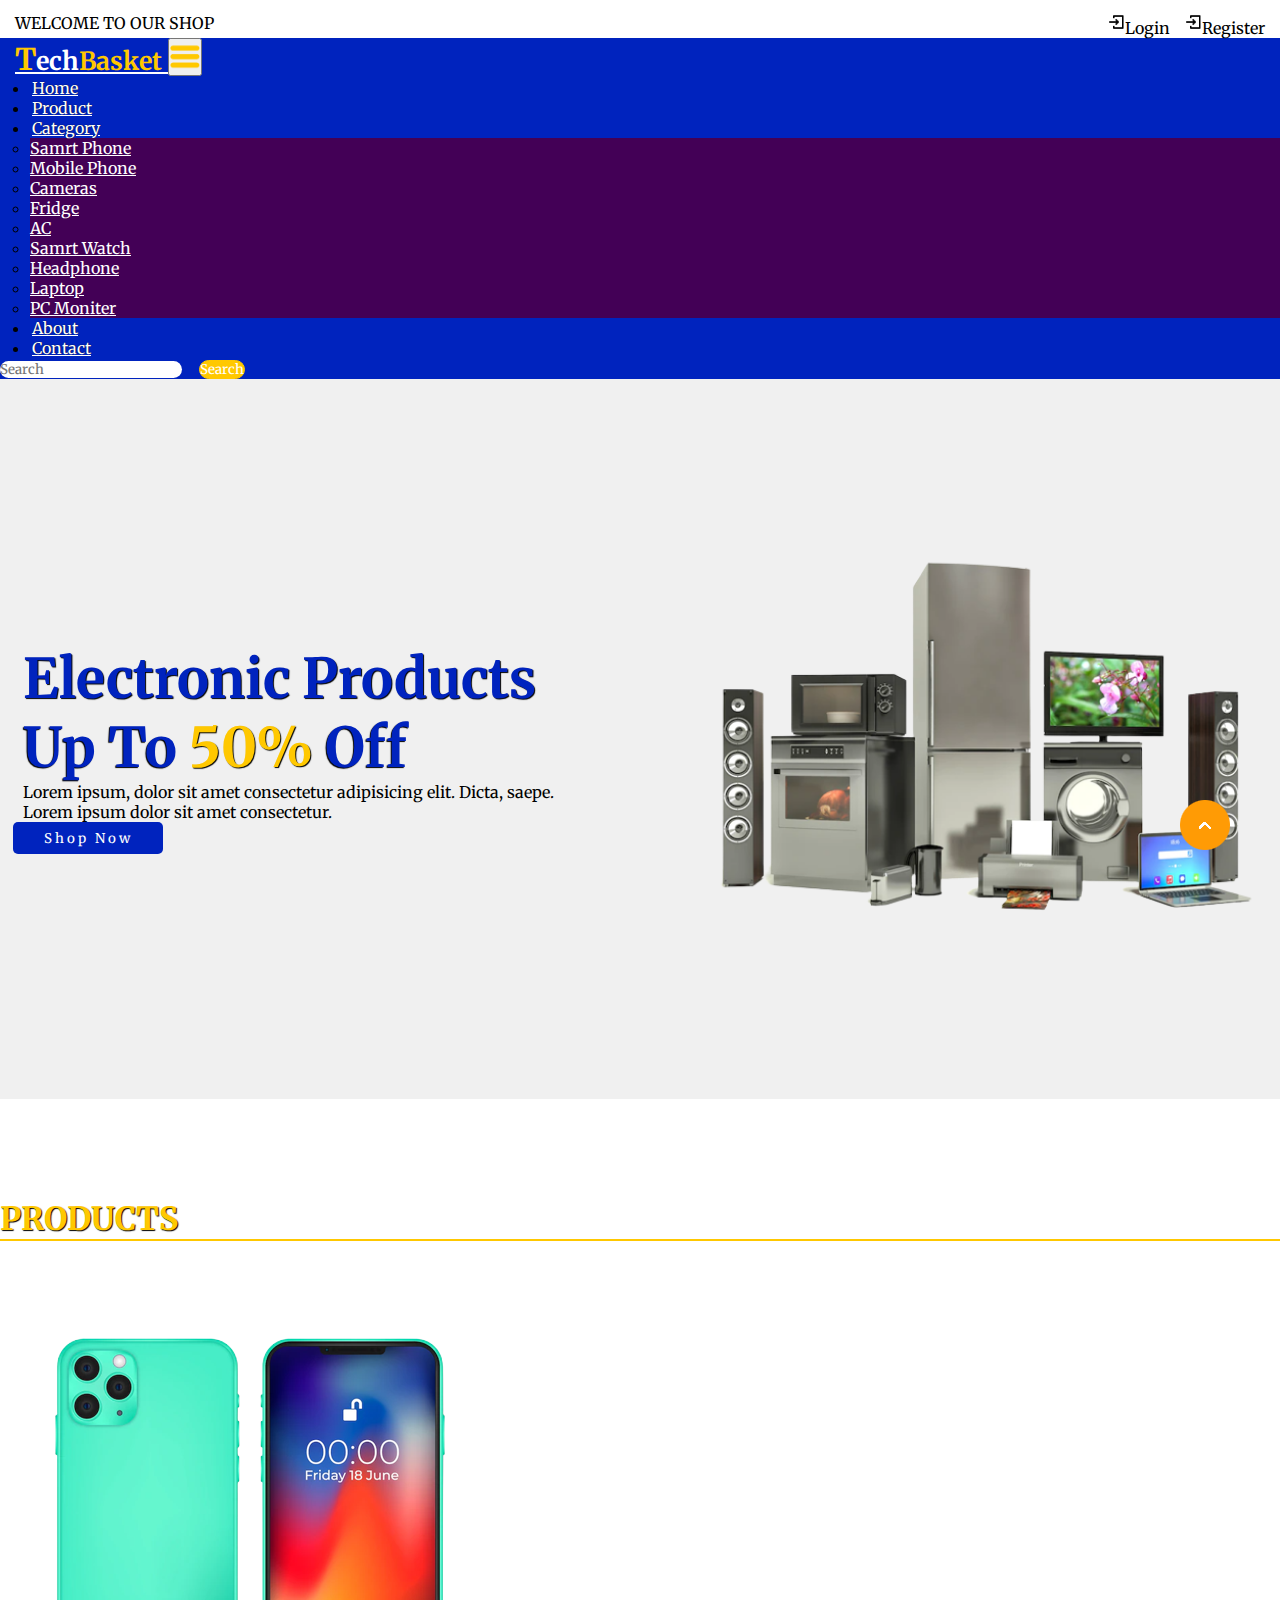
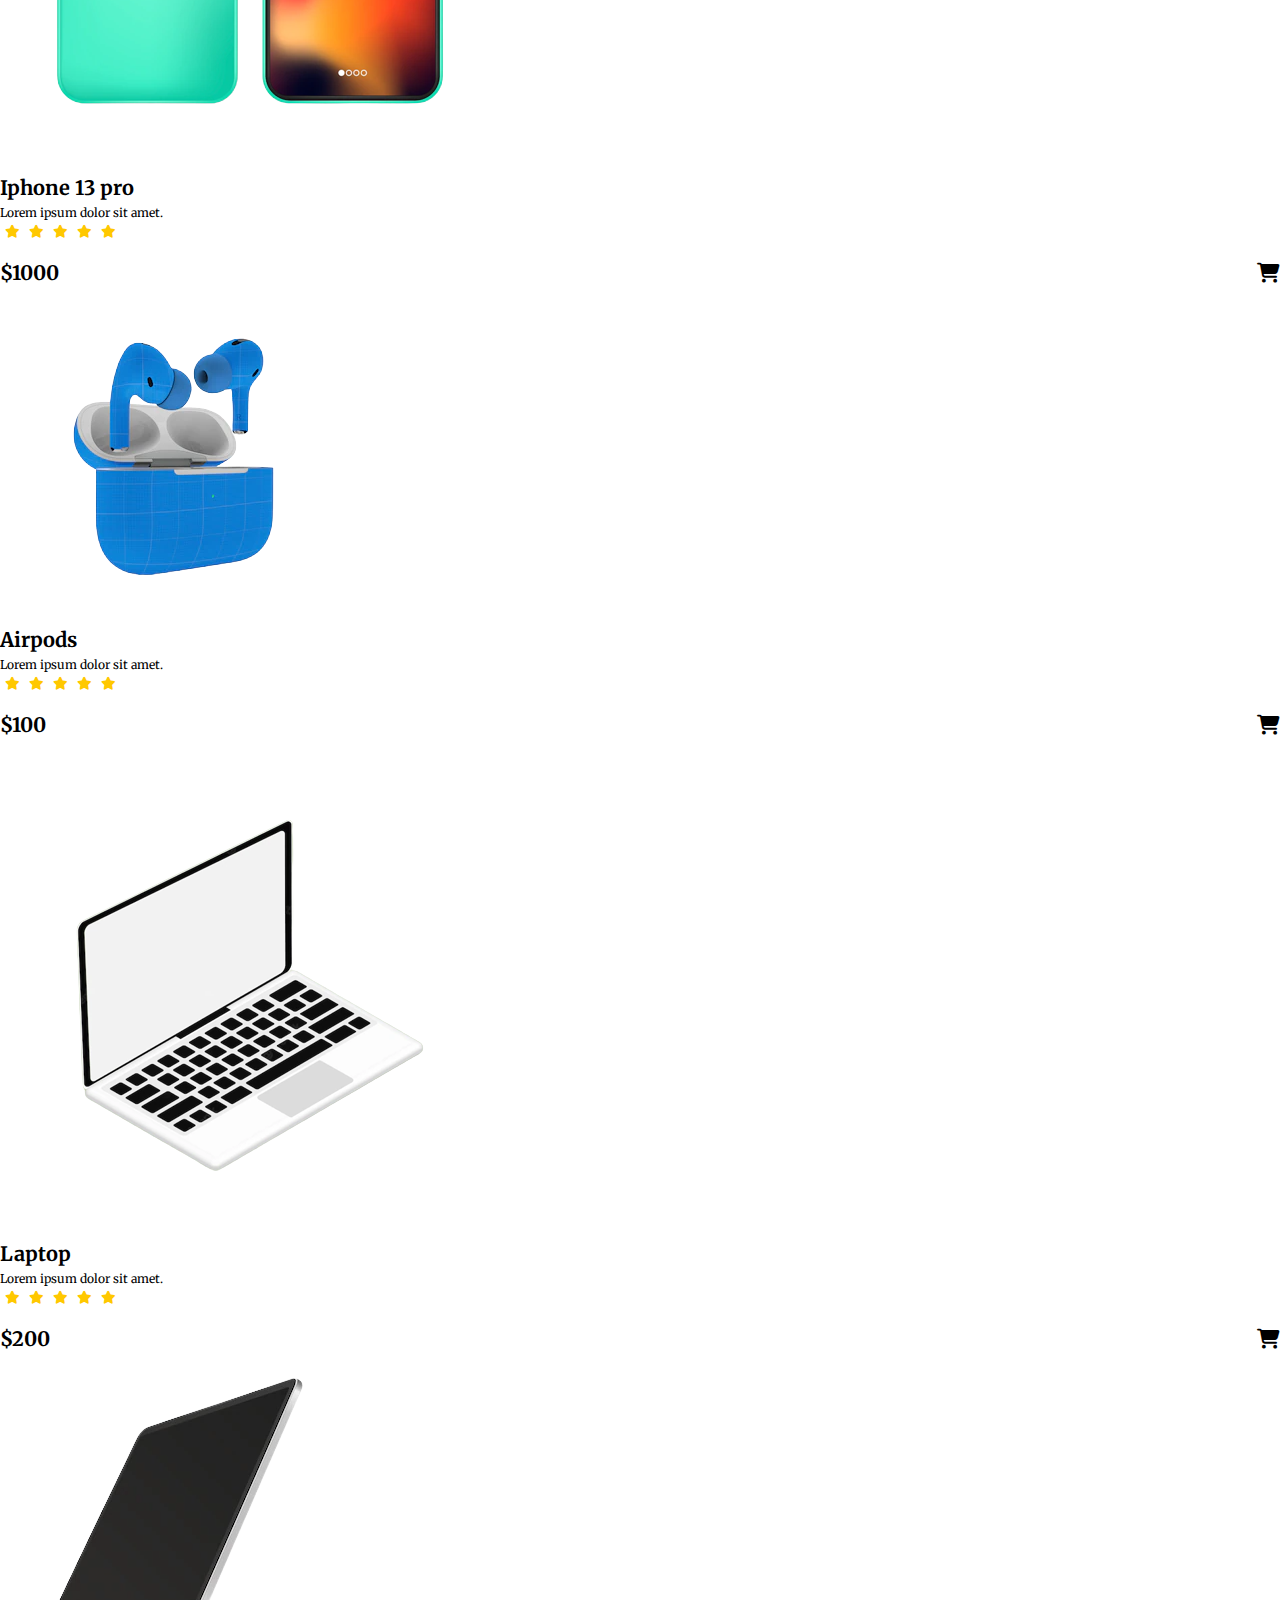
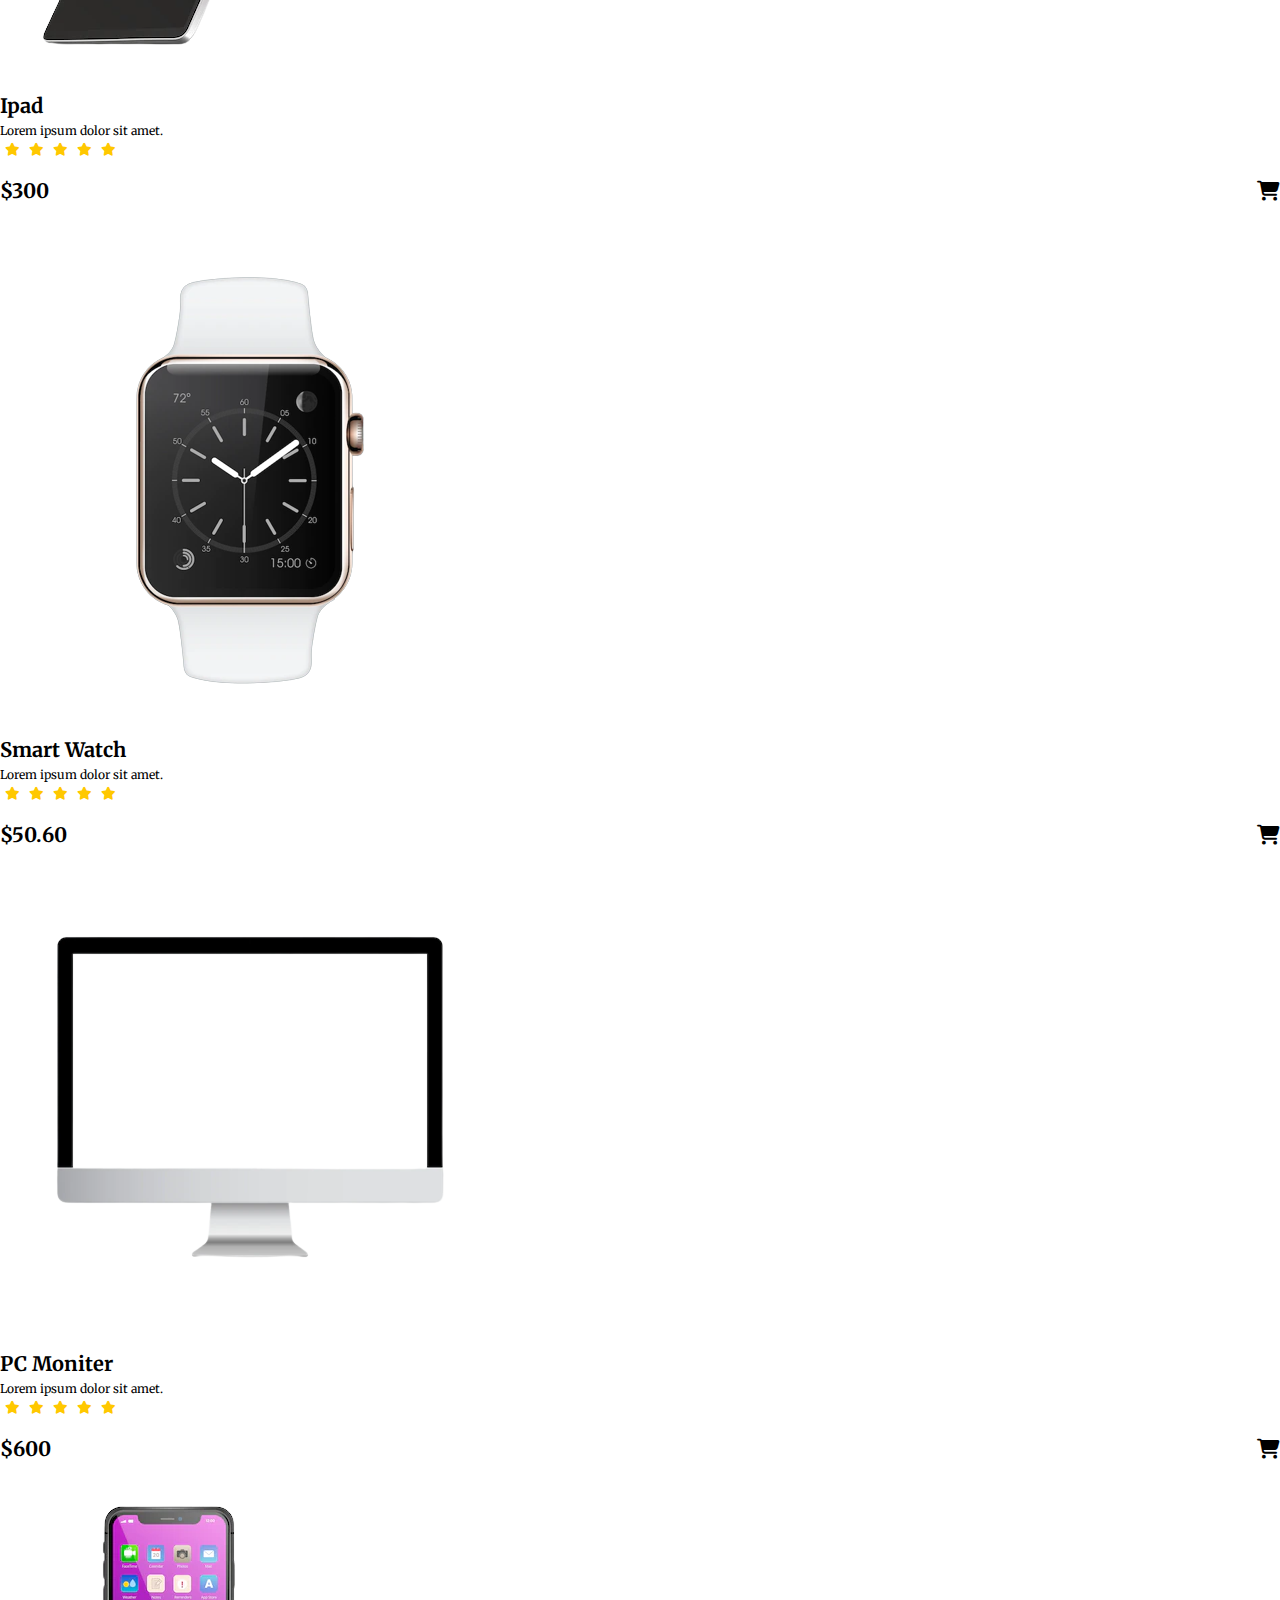
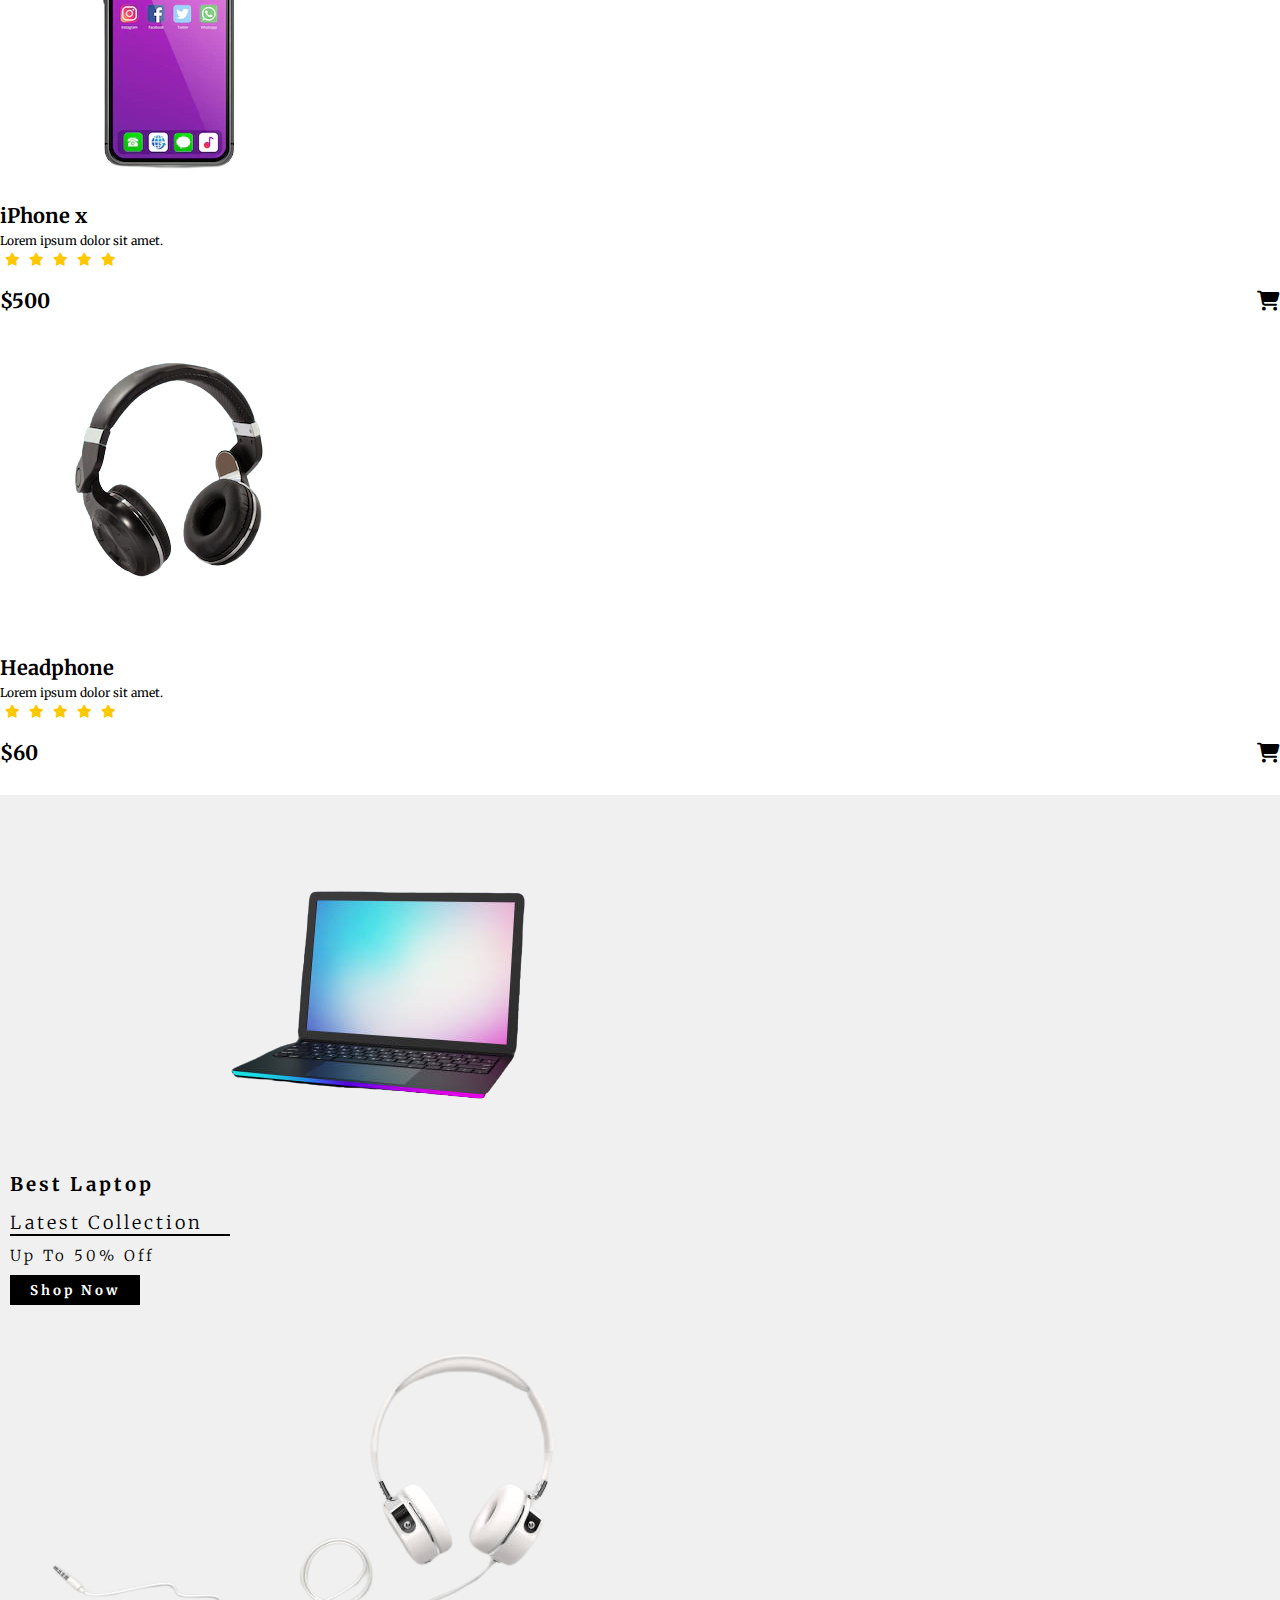
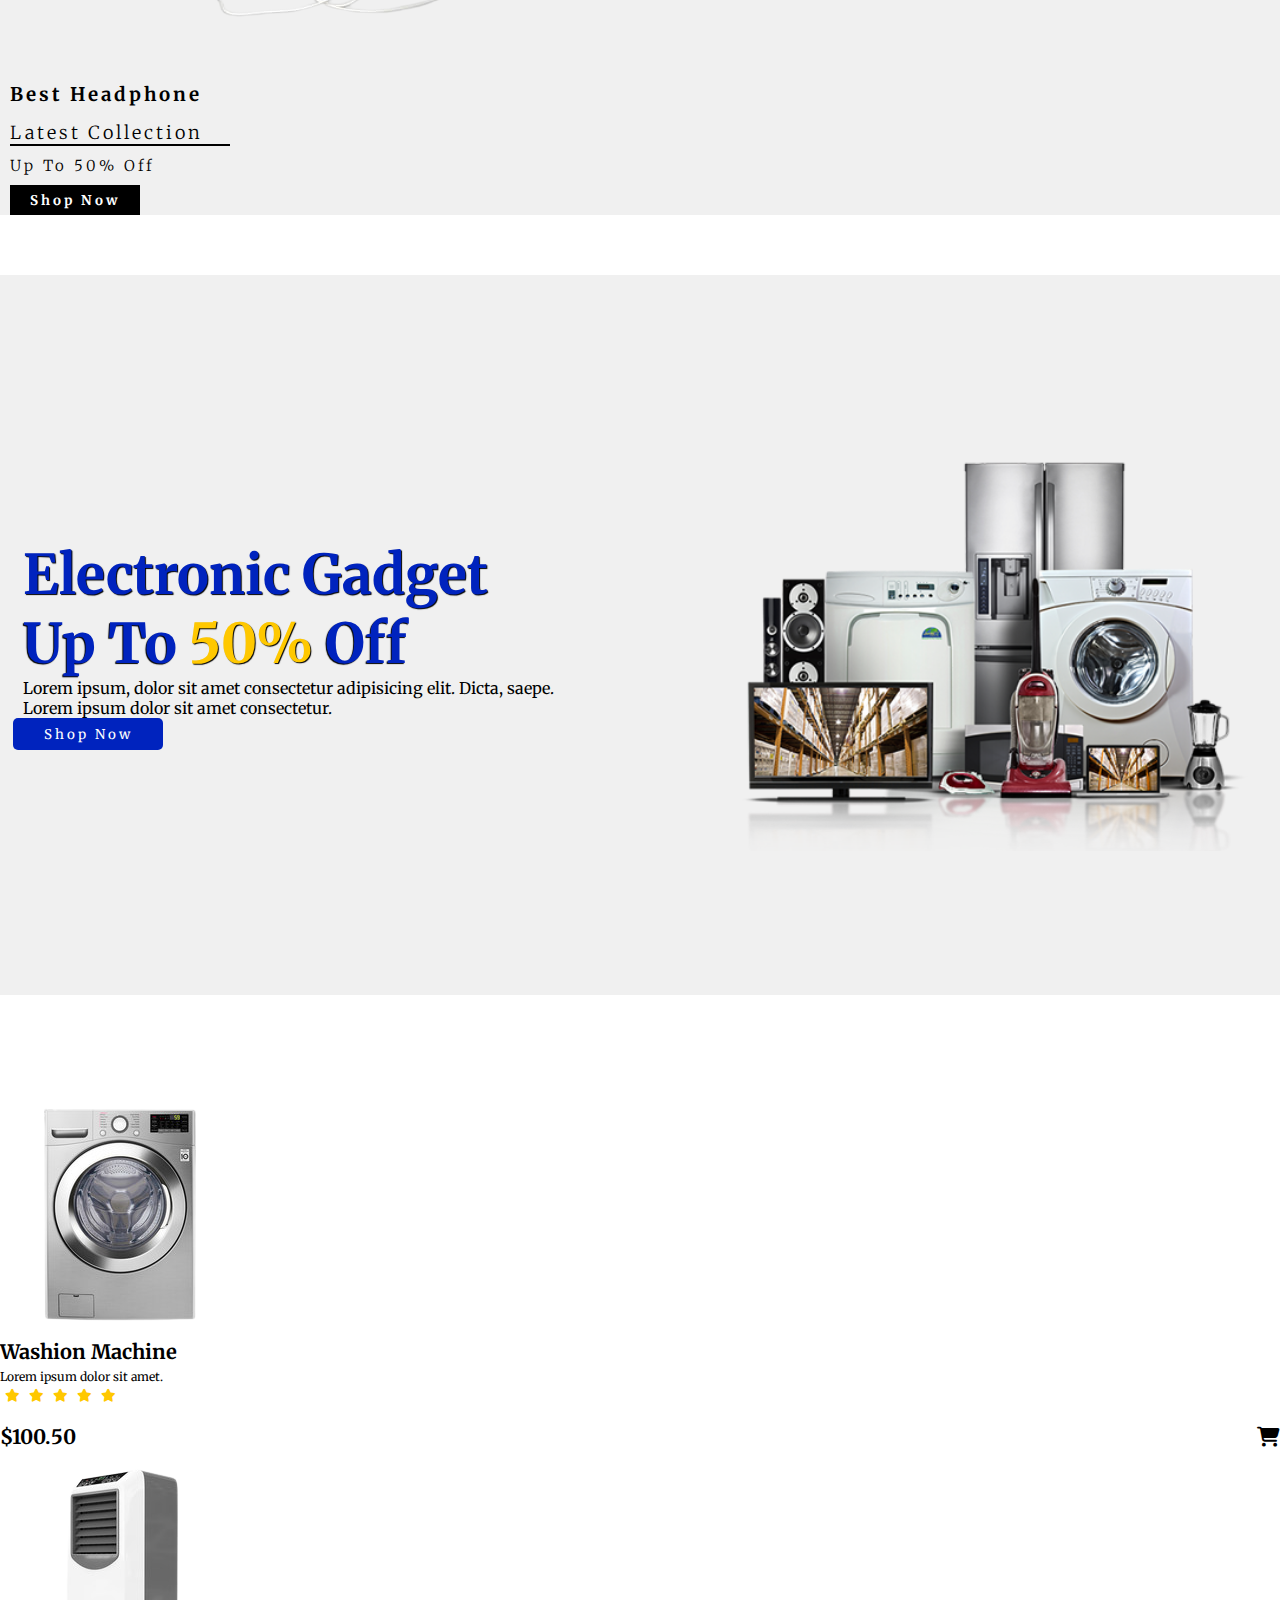
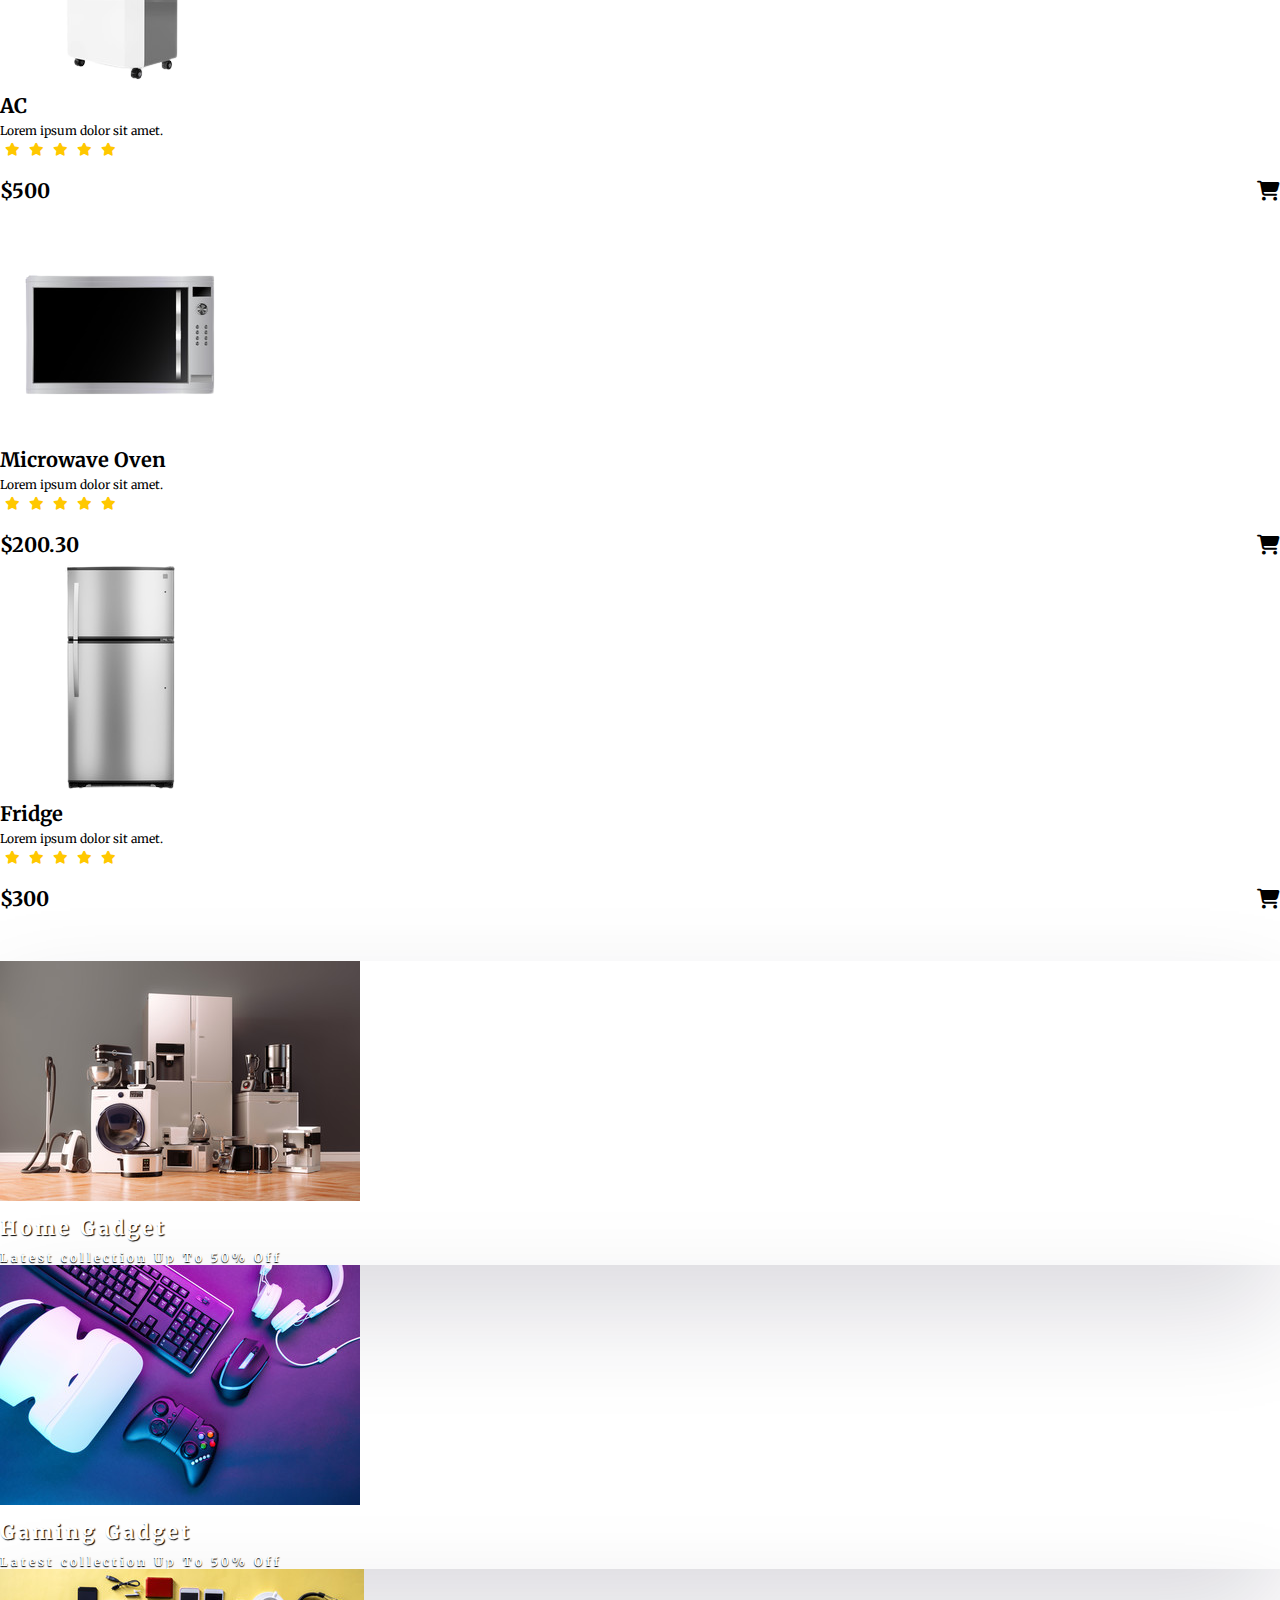
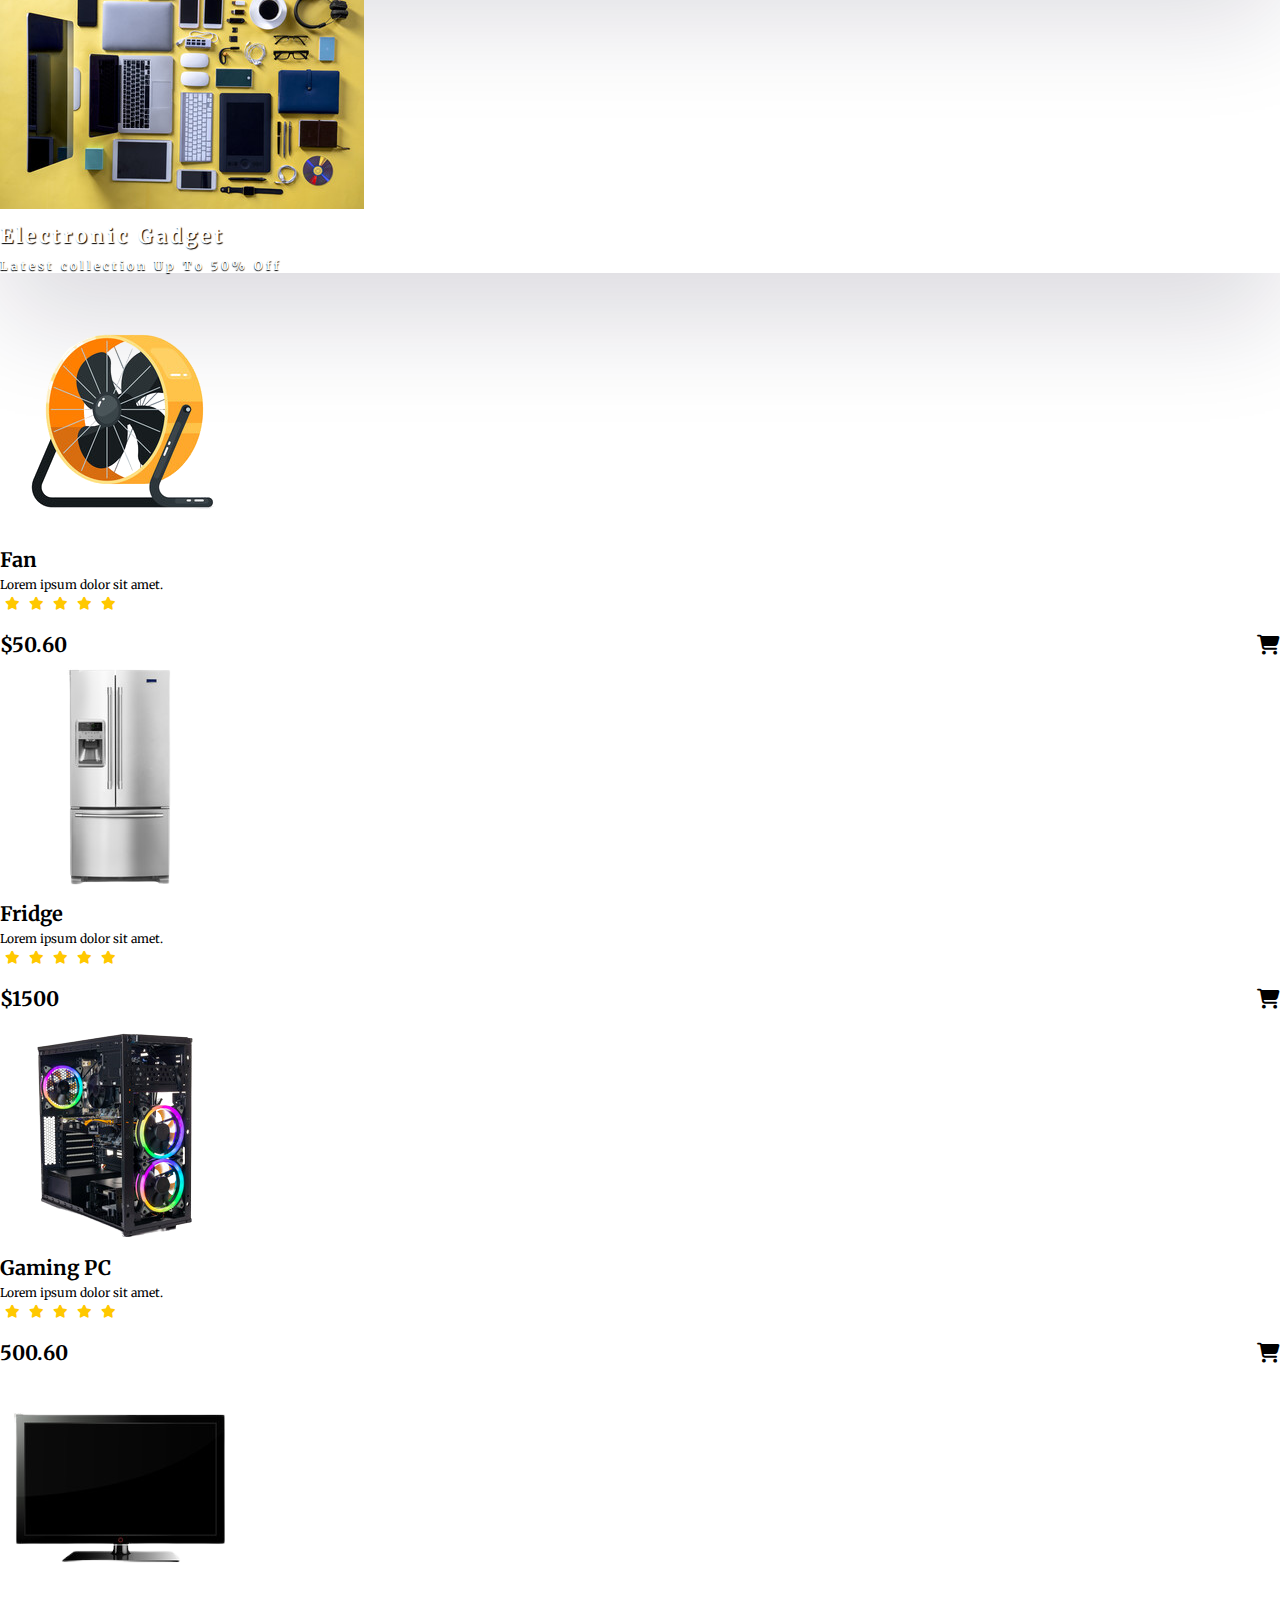
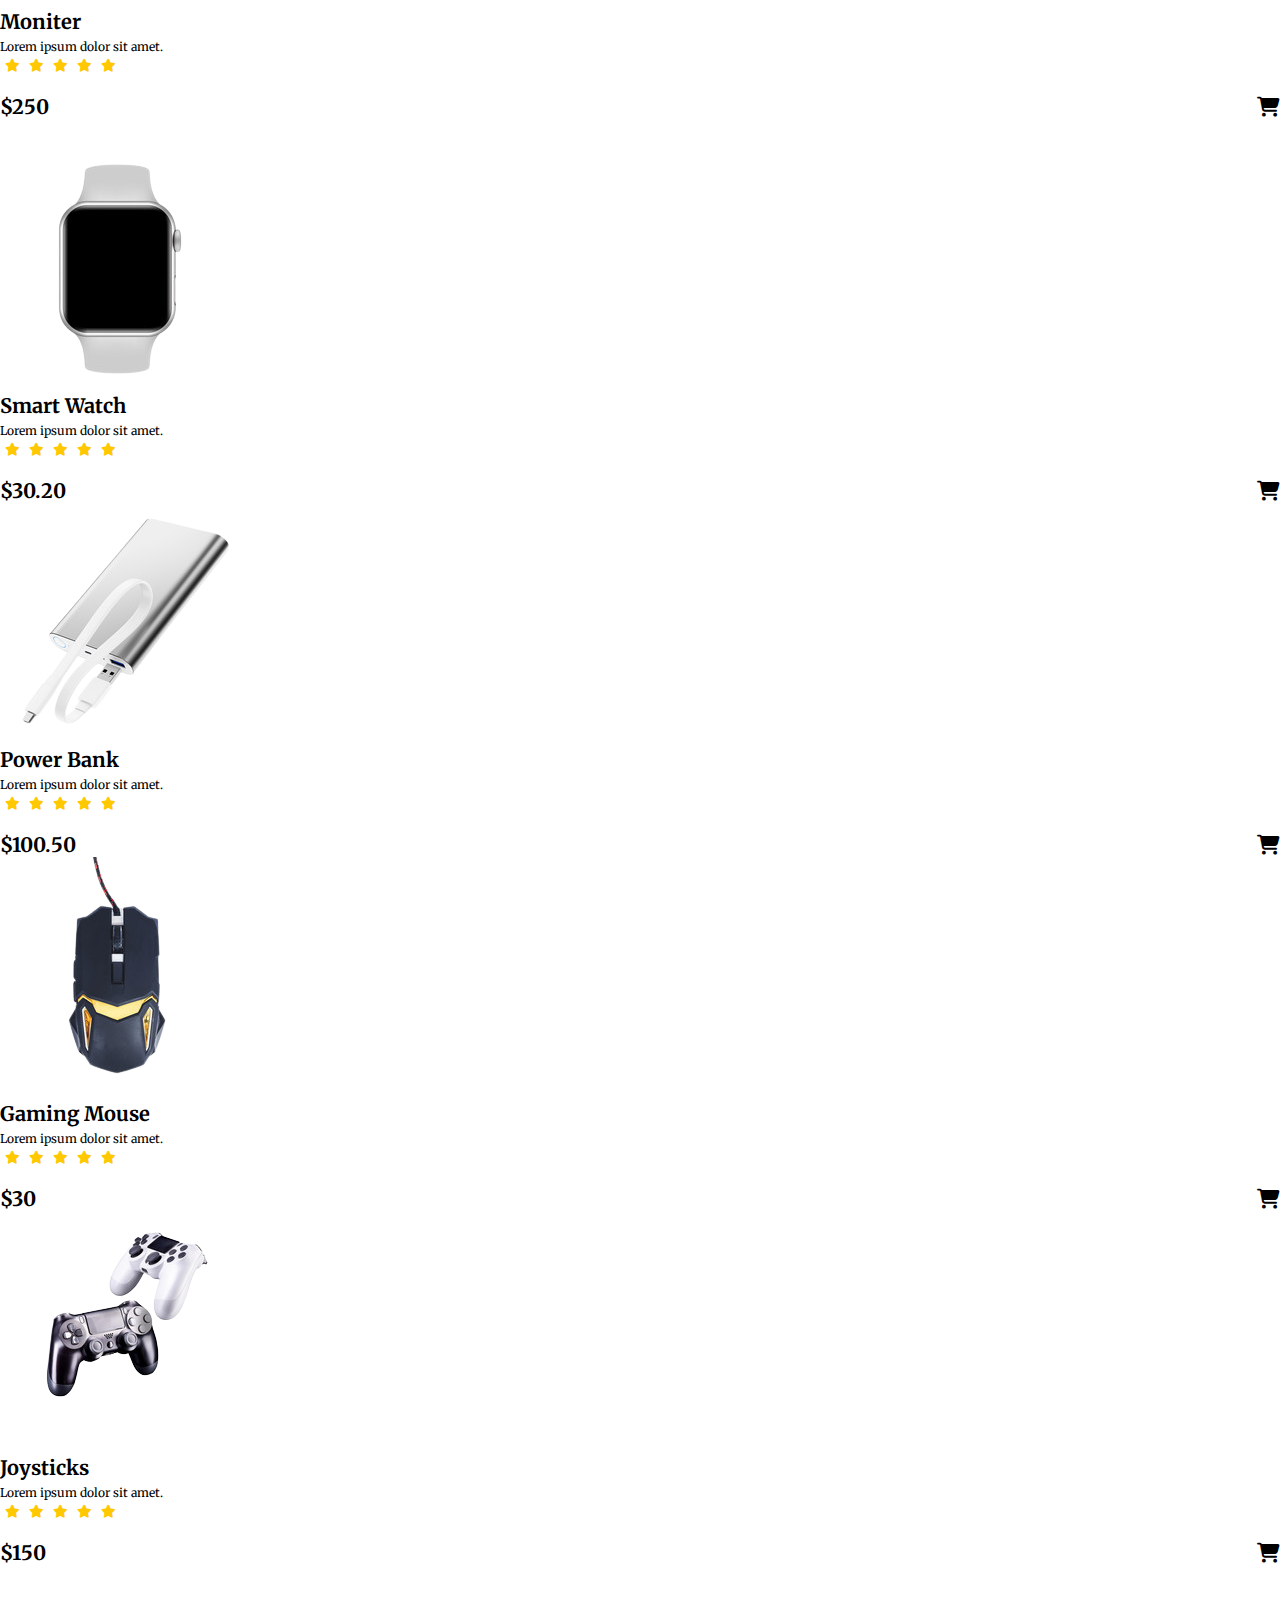
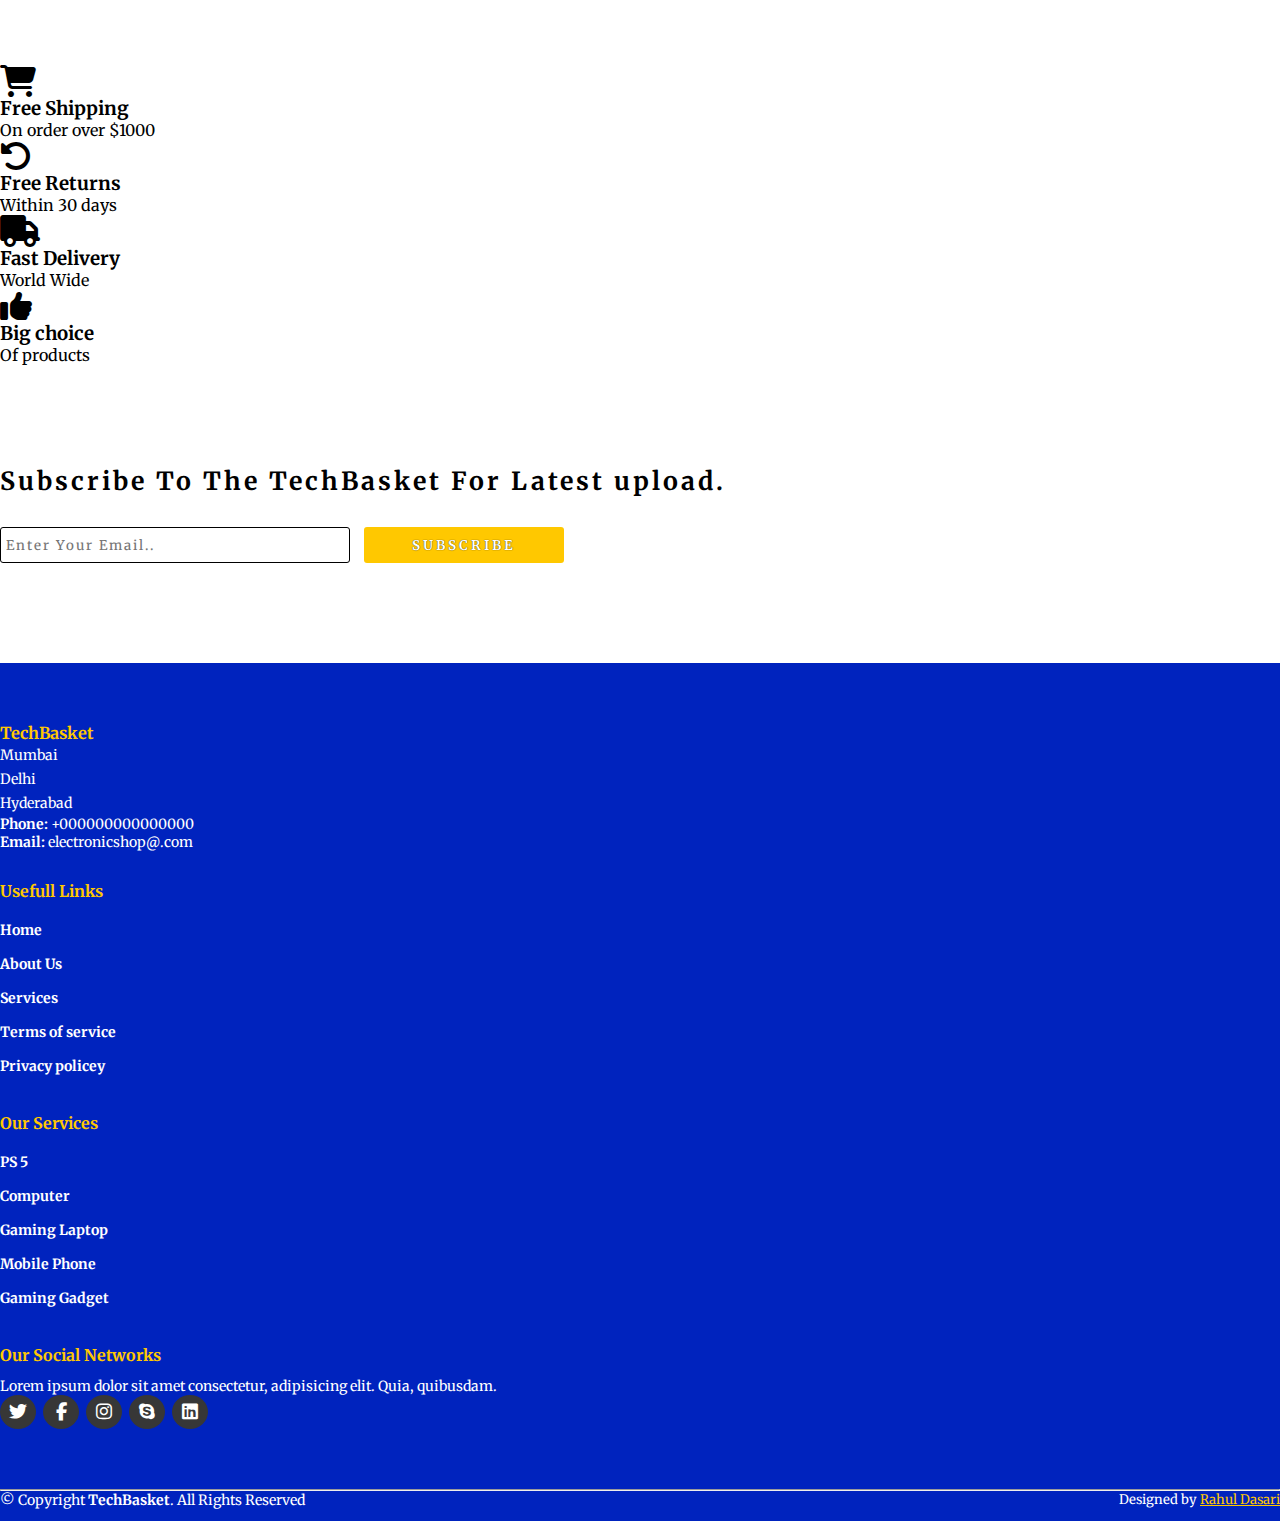
<file: index.html>
<!DOCTYPE html>
<html lang="en">
<head>
    <meta charset="UTF-8">
    <meta http-equiv="X-UA-Compatible" content="IE=edge">
    <meta name="viewport" content="width=device-width, initial-scale=1.0">
    <title>TechBasket</title>
    <link rel="stylesheet" href="style.css">
    <link rel="stylesheet" href="https://cdnjs.cloudflare.com/ajax/libs/font-awesome/6.2.0/css/all.min.css">
    <!-- bootstrap links -->
    <link href="https://cdn.jsdelivr.net/npm/bootstrap@5.0.2/dist/css/bootstrap.min.css" rel="stylesheet" integrity="sha384-EVSTQN3/azprG1Anm3QDgpJLIm9Nao0Yz1ztcQTwFspd3yD65VohhpuuCOmLASjC" crossorigin="anonymous">
    <!-- bootstrap links -->
    <!-- fonts links -->
    <link rel="preconnect" href="https://fonts.googleapis.com">
    <link rel="preconnect" href="https://fonts.gstatic.com" crossorigin>
    <link href="https://fonts.googleapis.com/css2?family=Merriweather&display=swap" rel="stylesheet">
    <!-- fonts links -->
</head>
<body>

    <!-- top navbar -->
    <div class="top-navbar">
        <p>WELCOME TO OUR SHOP</p>
        <div class="icons">
            <a href="login.html"><img src="./images/register.png" alt="" width="18px">Login</a>
            <a href="register.html"><img src="./images/register.png" alt="" width="18px">Register</a>
        </div>
    </div>
    <!-- top navbar -->

    <!-- navbar -->
    <nav class="navbar navbar-expand-lg" id="navbar">
        <div class="container-fluid">
          <a class="navbar-brand" href="index.html" id="logo"><span id="span1">T</span>ech<span>Basket </span></a>
          <button class="navbar-toggler" type="button" data-bs-toggle="collapse" data-bs-target="#navbarSupportedContent" aria-controls="navbarSupportedContent" aria-expanded="false" aria-label="Toggle navigation">
            <span><img src="./images/menu.png" alt="" width="30px"></span>
          </button>
          <div class="collapse navbar-collapse" id="navbarSupportedContent">
            <ul class="navbar-nav me-auto mb-2 mb-lg-0">
              <li class="nav-item">
                <a class="nav-link active" aria-current="page" href="index.html">Home</a>
              </li>
              <li class="nav-item">
                <a class="nav-link" href="#">Product</a>
              </li>
              <li class="nav-item dropdown">
                <a class="nav-link dropdown-toggle" href="#" id="navbarDropdown" role="button" data-bs-toggle="dropdown" aria-expanded="false">
                  Category
                </a>
                <ul class="dropdown-menu" aria-labelledby="navbarDropdown" style="background-color: rgb(67 0 86);">
                  <li><a class="dropdown-item" href="#">Samrt Phone</a></li>
                  <li><a class="dropdown-item" href="#">Mobile Phone</a></li>
                  <li><a class="dropdown-item" href="#">Cameras</a></li>
                  <li><a class="dropdown-item" href="#">Fridge</a></li>
                  <li><a class="dropdown-item" href="#">AC</a></li>
                  <li><a class="dropdown-item" href="#">Samrt Watch</a></li>
                  <li><a class="dropdown-item" href="#">Headphone</a></li>
                  <li><a class="dropdown-item" href="#">Laptop</a></li>
                  <li><a class="dropdown-item" href="#">PC Moniter</a></li>
                </ul>
              </li>
              <li class="nav-item">
                <a class="nav-link" href="about.html">About</a>
              </li>
              <li class="nav-item">
                <a class="nav-link" href="contact.html">Contact</a>
              </li>
            </ul>
            <form class="d-flex" id="search">
              <input class="form-control me-2" type="search" placeholder="Search" aria-label="Search">
              <button class="btn btn-outline-success" type="submit">Search</button>
            </form>
          </div>
        </div>
      </nav>
    <!-- navbar -->
    






    
    <!-- home content -->
    <section class="home">
    <div class="content">
      <h1> <span>Electronic Products</span>
        <br>
        Up To <span id="span2">50%</span> Off
      </h1>
      <p>Lorem ipsum, dolor sit amet consectetur adipisicing elit. Dicta, saepe.
        <br>Lorem ipsum dolor sit amet consectetur.
      </p>
      <div class="btn"><button>Shop Now</button></div>

    </div>
    <div class="img">
      <img src="./images/background.png" alt="">
    </div>
  </section>
    <!-- home content -->








    <!-- product cards -->
    <div class="container" id="product-cards">
      <h1 class="text-center">PRODUCTS</h1>
      <div class="row" style="margin-top: 30px;">
        <div class="col-md-3 py-3 py-md-0">
          <div class="card">
            <img src="./images/p6.png" alt="">
            <div class="card-body">
              <h3 class="text-center">Iphone 13 pro</h3>
              <p class="text-center">Lorem ipsum dolor sit amet.</p>
              <div class="star text-center">
                <i class="fa-solid fa-star checked"></i>
                <i class="fa-solid fa-star checked"></i>
                <i class="fa-solid fa-star checked"></i>
                <i class="fa-solid fa-star checked"></i>
                <i class="fa-solid fa-star checked"></i>
              </div>
              <h2>$1000 <span><li class="fa-solid fa-cart-shopping"></li></span></h2>
            </div>
          </div>
        </div>
        <div class="col-md-3 py-3 py-md-0">
          <div class="card">
            <img src="./images/a1.png" alt="">
            <div class="card-body">
              <h3 class="text-center">Airpods</h3>
              <p class="text-center">Lorem ipsum dolor sit amet.</p>
              <div class="star text-center">
                <i class="fa-solid fa-star checked"></i>
                <i class="fa-solid fa-star checked"></i>
                <i class="fa-solid fa-star checked"></i>
                <i class="fa-solid fa-star checked"></i>
                <i class="fa-solid fa-star checked"></i>
              </div>
              <h2>$100 <span><li class="fa-solid fa-cart-shopping"></li></span></h2>
            </div>
          </div>
        </div>
        <div class="col-md-3 py-3 py-md-0">
          <div class="card">
            <img src="./images/laptop2.png" alt="">
            <div class="card-body">
              <h3 class="text-center">Laptop</h3>
              <p class="text-center">Lorem ipsum dolor sit amet.</p>
              <div class="star text-center">
                <i class="fa-solid fa-star checked"></i>
                <i class="fa-solid fa-star checked"></i>
                <i class="fa-solid fa-star checked"></i>
                <i class="fa-solid fa-star checked"></i>
                <i class="fa-solid fa-star checked"></i>
              </div>
              <h2>$200 <span><li class="fa-solid fa-cart-shopping"></li></span></h2>
            </div>
          </div>
        </div>
        <div class="col-md-3 py-3 py-md-0">
          <div class="card">
            <img src="./images/t1.png" alt="">
            <div class="card-body">
              <h3 class="text-center">Ipad</h3>
              <p class="text-center">Lorem ipsum dolor sit amet.</p>
              <div class="star text-center">
                <i class="fa-solid fa-star checked"></i>
                <i class="fa-solid fa-star checked"></i>
                <i class="fa-solid fa-star checked"></i>
                <i class="fa-solid fa-star checked"></i>
                <i class="fa-solid fa-star checked"></i>
              </div>
              <h2>$300 <span><li class="fa-solid fa-cart-shopping"></li></span></h2>
            </div>
          </div>
        </div>
      </div>

      <div class="row" style="margin-top: 30px;">
        <div class="col-md-3 py-3 py-md-0">
          <div class="card">
            <img src="./images/w1.png" alt="">
            <div class="card-body">
              <h3 class="text-center">Smart Watch</h3>
              <p class="text-center">Lorem ipsum dolor sit amet.</p>
              <div class="star text-center">
                <i class="fa-solid fa-star checked"></i>
                <i class="fa-solid fa-star checked"></i>
                <i class="fa-solid fa-star checked"></i>
                <i class="fa-solid fa-star checked"></i>
                <i class="fa-solid fa-star checked"></i>
              </div>
              <h2>$50.60 <span><li class="fa-solid fa-cart-shopping"></li></span></h2>
            </div>
          </div>
        </div>
        <div class="col-md-3 py-3 py-md-0">
          <div class="card">
            <img src="./images/pcm1.png" alt="">
            <div class="card-body">
              <h3 class="text-center">PC Moniter</h3>
              <p class="text-center">Lorem ipsum dolor sit amet.</p>
              <div class="star text-center">
                <i class="fa-solid fa-star checked"></i>
                <i class="fa-solid fa-star checked"></i>
                <i class="fa-solid fa-star checked"></i>
                <i class="fa-solid fa-star checked"></i>
                <i class="fa-solid fa-star checked"></i>
              </div>
              <h2>$600 <span><li class="fa-solid fa-cart-shopping"></li></span></h2>
            </div>
          </div>
        </div>
        <div class="col-md-3 py-3 py-md-0">
          <div class="card">
            <img src="./images/phone1.png" alt="">
            <div class="card-body">
              <h3 class="text-center">iPhone x</h3>
              <p class="text-center">Lorem ipsum dolor sit amet.</p>
              <div class="star text-center">
                <i class="fa-solid fa-star checked"></i>
                <i class="fa-solid fa-star checked"></i>
                <i class="fa-solid fa-star checked"></i>
                <i class="fa-solid fa-star checked"></i>
                <i class="fa-solid fa-star checked"></i>
              </div>
              <h2>$500 <span><li class="fa-solid fa-cart-shopping"></li></span></h2>
            </div>
          </div>
        </div>
        <div class="col-md-3 py-3 py-md-0">
          <div class="card">
            <img src="./images/h1.png" alt="">
            <div class="card-body">
              <h3 class="text-center">Headphone</h3>
              <p class="text-center">Lorem ipsum dolor sit amet.</p>
              <div class="star text-center">
                <i class="fa-solid fa-star checked"></i>
                <i class="fa-solid fa-star checked"></i>
                <i class="fa-solid fa-star checked"></i>
                <i class="fa-solid fa-star checked"></i>
                <i class="fa-solid fa-star checked"></i>
              </div>
              <h2>$60 <span><li class="fa-solid fa-cart-shopping"></li></span></h2>
            </div>
          </div>
        </div>
      </div>
    </div>
    <!-- product cards -->









    <!-- other cards -->
    <div class="container" id="other-cards">
      <div class="row">
        <div class="col-md-6 py-3 py-md-0">
          <div class="card">
            <img src="./images/c1.png" alt="">
            <div class="card-img-overlay">
              <h3>Best Laptop</h3>
              <h5>Latest Collection</h5>
              <p>Up To 50% Off</p>
              <button id="shopnow">Shop Now</button>
            </div>
          </div>
        </div>
        <div class="col-md-6 py-3 py-md-0">
          <div class="card">
            <img src="./images/c2.png" alt="">
            <div class="card-img-overlay">
              <h3>Best Headphone</h3>
              <h5>Latest Collection</h5>
              <p>Up To 50% Off</p>
              <button id="shopnow">Shop Now</button>
            </div>
          </div>
        </div>
      </div>
    </div>
    <!-- other cards -->
   






    <!-- banner -->
    <section class="banner">
      <div class="content">
        <h1> <span>Electronic Gadget</span>
          <br>
          Up To <span id="span2">50%</span> Off
        </h1>
        <p>Lorem ipsum, dolor sit amet consectetur adipisicing elit. Dicta, saepe.
          <br>Lorem ipsum dolor sit amet consectetur.
        </p>
        <div class="btn"><button>Shop Now</button></div>
  
      </div>
      <div class="img">
        <img src="./images/image1.png" alt="">
      </div>
    </section>
    <!-- banner -->








    <!-- product cards -->
    <div class="container" id="product-cards">

      <div class="row" style="margin-top: 30px;">
        <div class="col-md-3 py-3 py-md-0">
          <div class="card">
            <img src="./images/pr1.png" alt="">
            <div class="card-body">
              <h3 class="text-center">Washion Machine</h3>
              <p class="text-center">Lorem ipsum dolor sit amet.</p>
              <div class="star text-center">
                <i class="fa-solid fa-star checked"></i>
                <i class="fa-solid fa-star checked"></i>
                <i class="fa-solid fa-star checked"></i>
                <i class="fa-solid fa-star checked"></i>
                <i class="fa-solid fa-star checked"></i>
              </div>
              <h2>$100.50 <span><li class="fa-solid fa-cart-shopping"></li></span></h2>
            </div>
          </div>
        </div>
        <div class="col-md-3 py-3 py-md-0">
          <div class="card">
            <img src="./images/pr2.png" alt="">
            <div class="card-body">
              <h3 class="text-center">AC</h3>
              <p class="text-center">Lorem ipsum dolor sit amet.</p>
              <div class="star text-center">
                <i class="fa-solid fa-star checked"></i>
                <i class="fa-solid fa-star checked"></i>
                <i class="fa-solid fa-star checked"></i>
                <i class="fa-solid fa-star checked"></i>
                <i class="fa-solid fa-star checked"></i>
              </div>
              <h2>$500 <span><li class="fa-solid fa-cart-shopping"></li></span></h2>
            </div>
          </div>
        </div>
        <div class="col-md-3 py-3 py-md-0">
          <div class="card">
            <img src="./images/pr3.png" alt="">
            <div class="card-body">
              <h3 class="text-center">Microwave Oven</h3>
              <p class="text-center">Lorem ipsum dolor sit amet.</p>
              <div class="star text-center">
                <i class="fa-solid fa-star checked"></i>
                <i class="fa-solid fa-star checked"></i>
                <i class="fa-solid fa-star checked"></i>
                <i class="fa-solid fa-star checked"></i>
                <i class="fa-solid fa-star checked"></i>
              </div>
              <h2>$200.30 <span><li class="fa-solid fa-cart-shopping"></li></span></h2>
            </div>
          </div>
        </div>
        <div class="col-md-3 py-3 py-md-0">
          <div class="card">
            <img src="./images/pr4.png" alt="">
            <div class="card-body">
              <h3 class="text-center">Fridge</h3>
              <p class="text-center">Lorem ipsum dolor sit amet.</p>
              <div class="star text-center">
                <i class="fa-solid fa-star checked"></i>
                <i class="fa-solid fa-star checked"></i>
                <i class="fa-solid fa-star checked"></i>
                <i class="fa-solid fa-star checked"></i>
                <i class="fa-solid fa-star checked"></i>
              </div>
              <h2>$300 <span><li class="fa-solid fa-cart-shopping"></li></span></h2>
            </div>
          </div>
        </div>
      </div>

      <!-- other cards -->
    <div class="container" id="other">
      <div class="row">
        <div class="col-md-4 py-3 py-md-0">
          <div class="card">
            <img src="./images/c3.png" alt="">
            <div class="card-img-overlay">
              <h3>Home Gadget</h3>
              <p>Latest collection Up To 50% Off</p>
            </div>
          </div>
        </div>
        <div class="col-md-4 py-3 py-md-0">
          <div class="card">
            <img src="./images/c4.png" alt="">
            <div class="card-img-overlay">
              <h3>Gaming Gadget</h3>
              <p>Latest collection Up To 50% Off</p>
            </div>
          </div>
        </div>
        <div class="col-md-4 py-3 py-md-0">
          <div class="card">
            <img src="./images/c5.png" alt="">
            <div class="card-img-overlay">
              <h3>Electronic Gadget</h3>
              <p>Latest collection Up To 50% Off</p>
            </div>
          </div>
        </div>
      </div>
    </div>
    <!-- other cards -->




      <div class="row" style="margin-top: 30px;">
        <div class="col-md-3 py-3 py-md-0">
          <div class="card">
            <img src="./images/pr5.png" alt="">
            <div class="card-body">
              <h3 class="text-center">Fan</h3>
              <p class="text-center">Lorem ipsum dolor sit amet.</p>
              <div class="star text-center">
                <i class="fa-solid fa-star checked"></i>
                <i class="fa-solid fa-star checked"></i>
                <i class="fa-solid fa-star checked"></i>
                <i class="fa-solid fa-star checked"></i>
                <i class="fa-solid fa-star checked"></i>
              </div>
              <h2>$50.60 <span><li class="fa-solid fa-cart-shopping"></li></span></h2>
            </div>
          </div>
        </div>
        <div class="col-md-3 py-3 py-md-0">
          <div class="card">
            <img src="./images/pr6.png" alt="">
            <div class="card-body">
              <h3 class="text-center">Fridge</h3>
              <p class="text-center">Lorem ipsum dolor sit amet.</p>
              <div class="star text-center">
                <i class="fa-solid fa-star checked"></i>
                <i class="fa-solid fa-star checked"></i>
                <i class="fa-solid fa-star checked"></i>
                <i class="fa-solid fa-star checked"></i>
                <i class="fa-solid fa-star checked"></i>
              </div>
              <h2>$1500 <span><li class="fa-solid fa-cart-shopping"></li></span></h2>
            </div>
          </div>
        </div>
        <div class="col-md-3 py-3 py-md-0">
          <div class="card">
            <img src="./images/pr7.png" alt="">
            <div class="card-body">
              <h3 class="text-center">Gaming PC</h3>
              <p class="text-center">Lorem ipsum dolor sit amet.</p>
              <div class="star text-center">
                <i class="fa-solid fa-star checked"></i>
                <i class="fa-solid fa-star checked"></i>
                <i class="fa-solid fa-star checked"></i>
                <i class="fa-solid fa-star checked"></i>
                <i class="fa-solid fa-star checked"></i>
              </div>
              <h2>500.60 <span><li class="fa-solid fa-cart-shopping"></li></span></h2>
            </div>
          </div>
        </div>
        <div class="col-md-3 py-3 py-md-0">
          <div class="card">
            <img src="./images/pr8.png" alt="">
            <div class="card-body">
              <h3 class="text-center">Moniter</h3>
              <p class="text-center">Lorem ipsum dolor sit amet.</p>
              <div class="star text-center">
                <i class="fa-solid fa-star checked"></i>
                <i class="fa-solid fa-star checked"></i>
                <i class="fa-solid fa-star checked"></i>
                <i class="fa-solid fa-star checked"></i>
                <i class="fa-solid fa-star checked"></i>
              </div>
              <h2>$250 <span><li class="fa-solid fa-cart-shopping"></li></span></h2>
            </div>
          </div>
        </div>
      </div>



      <div class="row" style="margin-top: 30px;">
        <div class="col-md-3 py-3 py-md-0">
          <div class="card">
            <img src="./images/pr9.png" alt="">
            <div class="card-body">
              <h3 class="text-center">Smart Watch</h3>
              <p class="text-center">Lorem ipsum dolor sit amet.</p>
              <div class="star text-center">
                <i class="fa-solid fa-star checked"></i>
                <i class="fa-solid fa-star checked"></i>
                <i class="fa-solid fa-star checked"></i>
                <i class="fa-solid fa-star checked"></i>
                <i class="fa-solid fa-star checked"></i>
              </div>
              <h2>$30.20 <span><li class="fa-solid fa-cart-shopping"></li></span></h2>
            </div>
          </div>
        </div>
        <div class="col-md-3 py-3 py-md-0">
          <div class="card">
            <img src="./images/pr10.png" alt="">
            <div class="card-body">
              <h3 class="text-center">Power Bank</h3>
              <p class="text-center">Lorem ipsum dolor sit amet.</p>
              <div class="star text-center">
                <i class="fa-solid fa-star checked"></i>
                <i class="fa-solid fa-star checked"></i>
                <i class="fa-solid fa-star checked"></i>
                <i class="fa-solid fa-star checked"></i>
                <i class="fa-solid fa-star checked"></i>
              </div>
              <h2>$100.50 <span><li class="fa-solid fa-cart-shopping"></li></span></h2>
            </div>
          </div>
        </div>
        <div class="col-md-3 py-3 py-md-0">
          <div class="card">
            <img src="./images/pr11.png" alt="">
            <div class="card-body">
              <h3 class="text-center">Gaming Mouse</h3>
              <p class="text-center">Lorem ipsum dolor sit amet.</p>
              <div class="star text-center">
                <i class="fa-solid fa-star checked"></i>
                <i class="fa-solid fa-star checked"></i>
                <i class="fa-solid fa-star checked"></i>
                <i class="fa-solid fa-star checked"></i>
                <i class="fa-solid fa-star checked"></i>
              </div>
              <h2>$30 <span><li class="fa-solid fa-cart-shopping"></li></span></h2>
            </div>
          </div>
        </div>
        <div class="col-md-3 py-3 py-md-0">
          <div class="card">
            <img src="./images/pr12.png" alt="">
            <div class="card-body">
              <h3 class="text-center">Joysticks</h3>
              <p class="text-center">Lorem ipsum dolor sit amet.</p>
              <div class="star text-center">
                <i class="fa-solid fa-star checked"></i>
                <i class="fa-solid fa-star checked"></i>
                <i class="fa-solid fa-star checked"></i>
                <i class="fa-solid fa-star checked"></i>
                <i class="fa-solid fa-star checked"></i>
              </div>
              <h2>$150 <span><li class="fa-solid fa-cart-shopping"></li></span></h2>
            </div>
          </div>
        </div>
      </div>
    </div>
    <!-- product cards -->









    <!-- offer -->
    <div class="container" id="offer">
      <div class="row">
        <div class="col-md-3 py-3 py-md-0">
          <i class="fa-solid fa-cart-shopping"></i>
          <h3>Free Shipping</h3>
          <p>On order over $1000</p>
        </div>
        <div class="col-md-3 py-3 py-md-0">
          <i class="fa-solid fa-rotate-left"></i>
          <h3>Free Returns</h3>
          <p>Within 30 days</p>
        </div>
        <div class="col-md-3 py-3 py-md-0">
          <i class="fa-solid fa-truck"></i>
          <h3>Fast Delivery</h3>
          <p>World Wide</p>
        </div>
        <div class="col-md-3 py-3 py-md-0">
          <i class="fa-solid fa-thumbs-up"></i>
          <h3>Big choice</h3>
          <p>Of products</p>
        </div>
      </div>
    </div>
    <!-- offer -->





    
    <!-- newslater -->
    <div class="container" id="newslater">
      <h3 class="text-center">Subscribe To The TechBasket For Latest upload.</h3>
      <div class="input text-center">
        <input type="text" placeholder="Enter Your Email..">
        <button id="subscribe">SUBSCRIBE</button>
      </div>
    </div>
    <!-- newslater -->






    <!-- footer -->
    <footer id="footer">
      <div class="footer-top">
        <div class="container">
          <div class="row">

            <div class="col-lg-3 col-md-6 footer-contact">
              <h3>TechBasket</h3>
              <p>
                Mumbai <br>
                Delhi <br>
                Hyderabad <br>
              </p>
              <strong>Phone:</strong> +000000000000000 <br>
              <strong>Email:</strong> electronicshop@.com <br>
            </div>

            <div class="col-lg-3 col-md-6 footer-links">
              <h4>Usefull Links</h4>
             <ul>
              <li><a href="#">Home</a></li>
              <li><a href="#">About Us</a></li>
              <li><a href="#">Services</a></li>
              <li><a href="#">Terms of service</a></li>
              <li><a href="#">Privacy policey</a></li>
             </ul>
            </div>



           

            <div class="col-lg-3 col-md-6 footer-links">
              <h4>Our Services</h4>

             <ul>
              <li><a href="#">PS 5</a></li>
              <li><a href="#">Computer</a></li>
              <li><a href="#">Gaming Laptop</a></li>
              <li><a href="#">Mobile Phone</a></li>
              <li><a href="#">Gaming Gadget</a></li>
             </ul>
            </div>

            <div class="col-lg-3 col-md-6 footer-links">
              <h4>Our Social Networks</h4>
              <p>Lorem ipsum dolor sit amet consectetur, adipisicing elit. Quia, quibusdam.</p>

              <div class="socail-links mt-3">
                <a href="#"><i class="fa-brands fa-twitter"></i></a>
                <a href="#"><i class="fa-brands fa-facebook-f"></i></a>
                <a href="#"><i class="fa-brands fa-instagram"></i></a>
                <a href="#"><i class="fa-brands fa-skype"></i></a>
                <a href="#"><i class="fa-brands fa-linkedin"></i></a>
              </div>
            
            </div>

          </div>
        </div>
      </div>
      <hr>
      <div class="container py-4">
        <div class="copyright">
          &copy; Copyright <strong><span>TechBasket</span></strong>. All Rights Reserved
        </div>
        <div class="credits">
          Designed by <a href="https://rahuldasari.netlify.app/">Rahul Dasari</a>
        </div>
      </div>
    </footer>
    <!-- footer -->







    <a href="#" class="arrow"><i><img src="./images/arrow.png" alt=""></i></a>













    <script src="https://cdn.jsdelivr.net/npm/bootstrap@5.0.2/dist/js/bootstrap.bundle.min.js" integrity="sha384-MrcW6ZMFYlzcLA8Nl+NtUVF0sA7MsXsP1UyJoMp4YLEuNSfAP+JcXn/tWtIaxVXM" crossorigin="anonymous"></script>

</body>
</html>
</file>
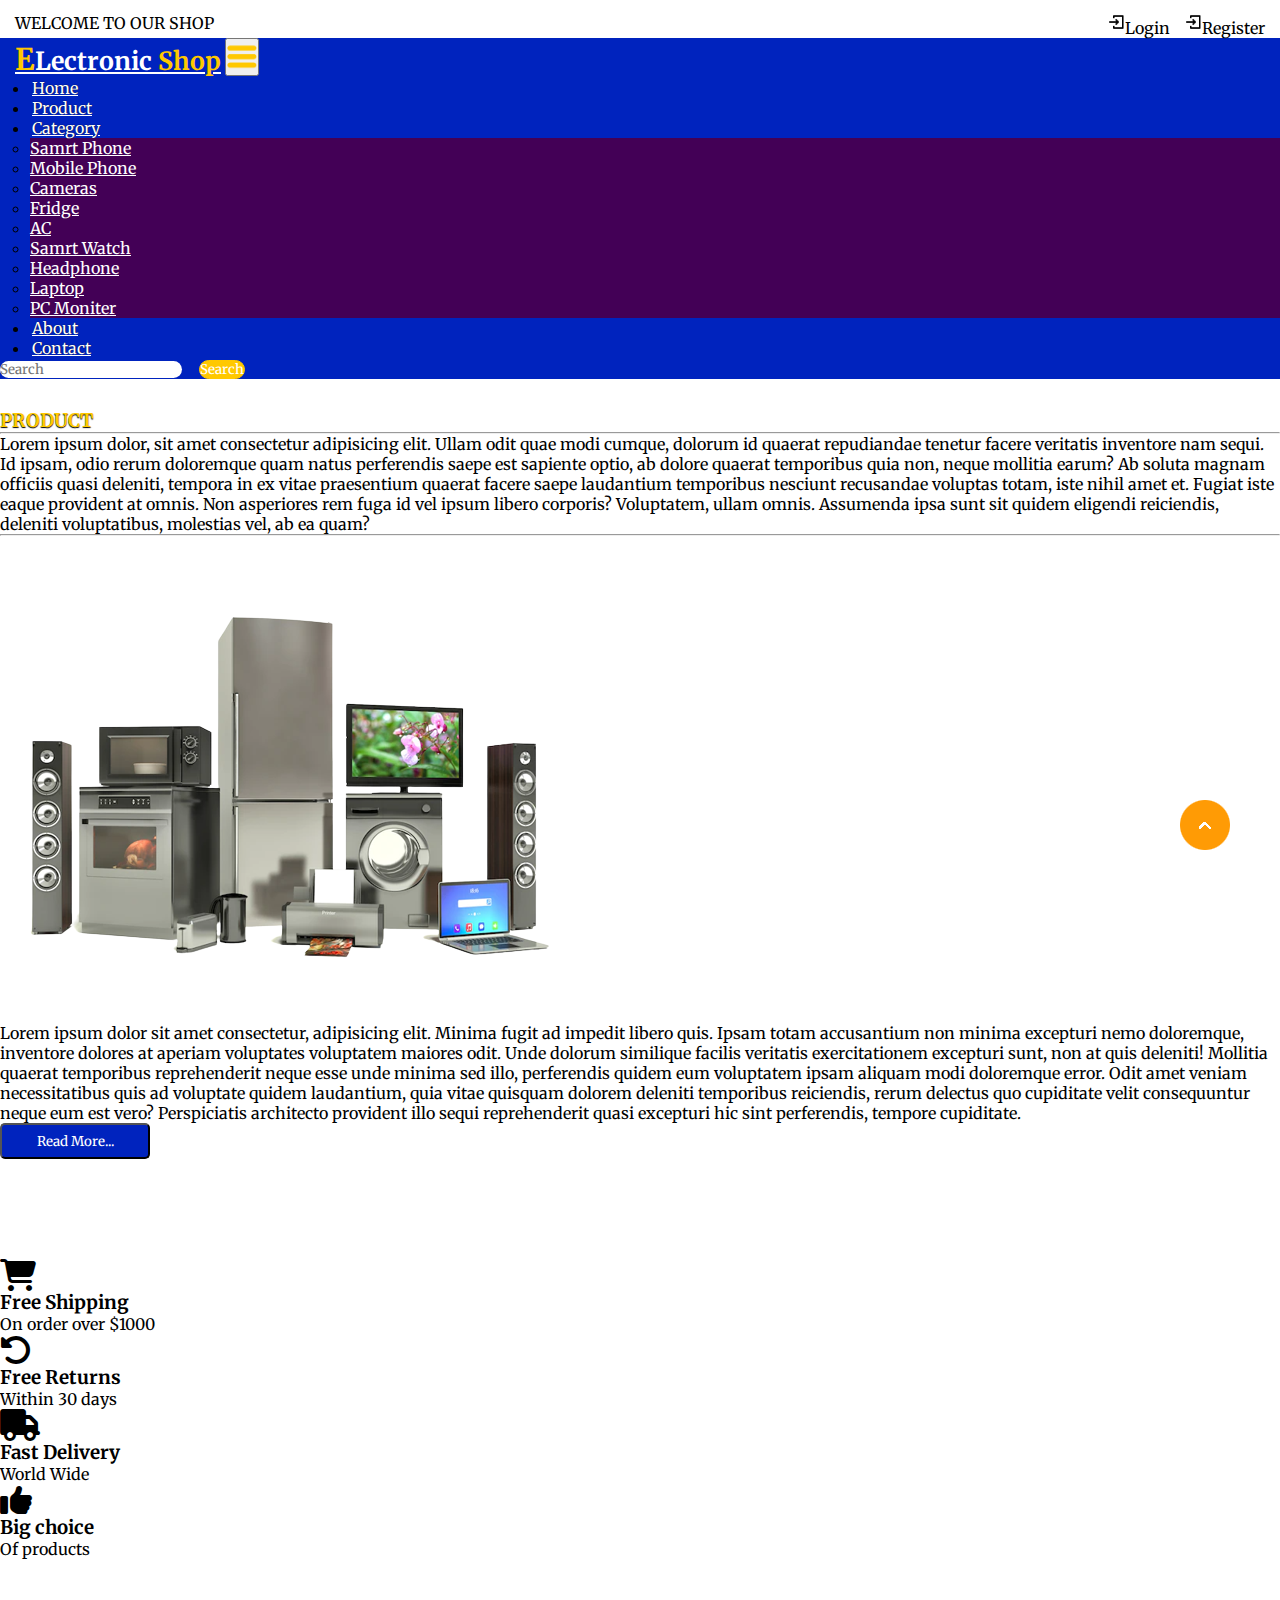
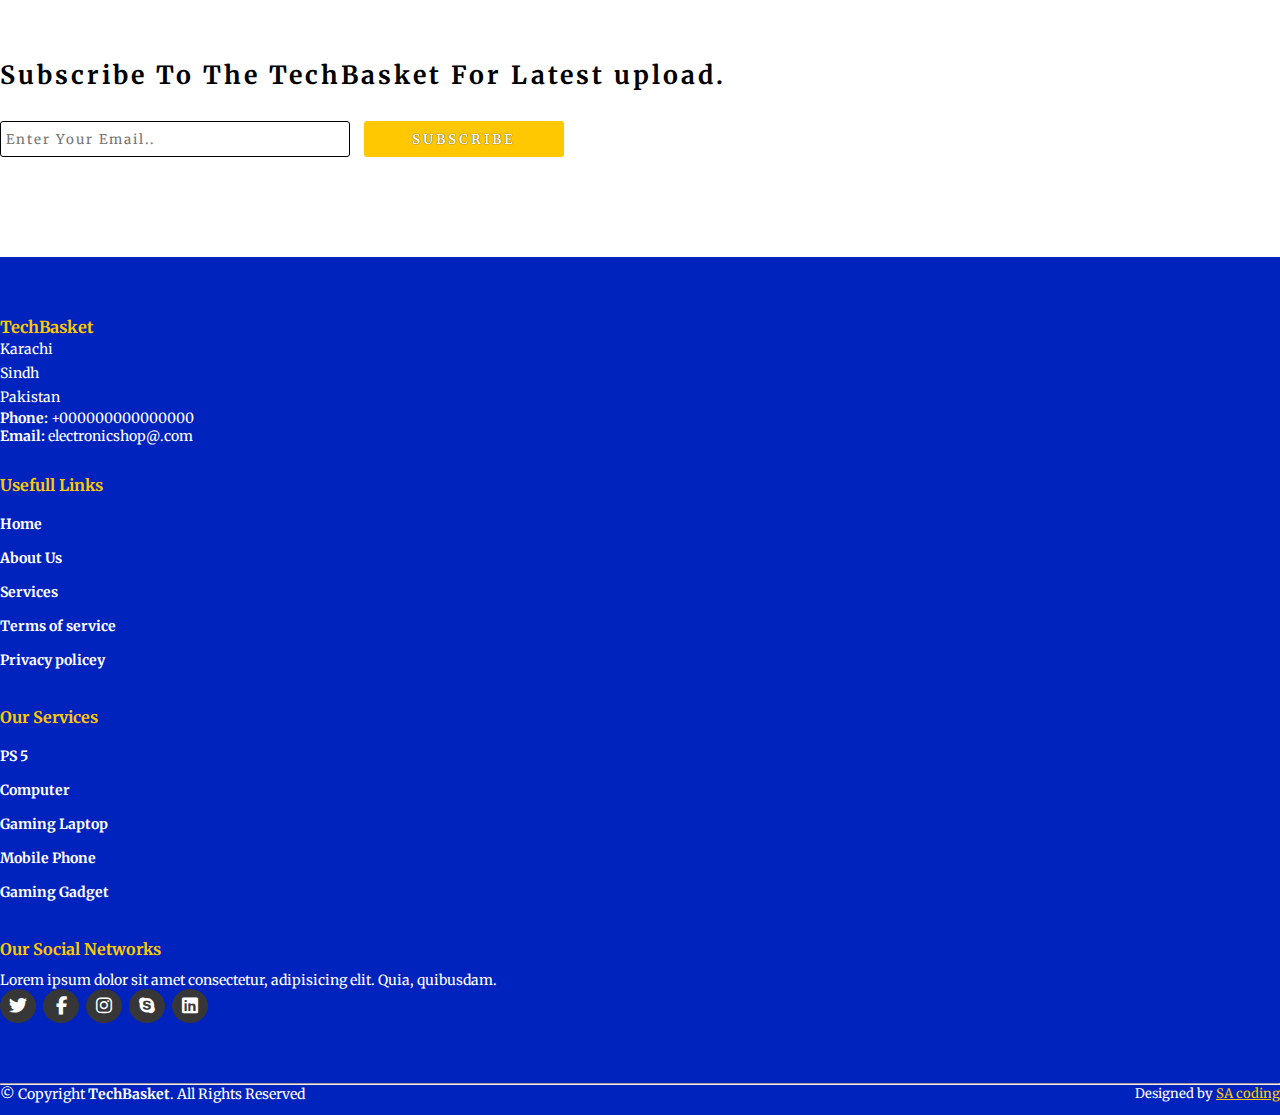
<file: about.html>
<!DOCTYPE html>
<html lang="en">
<head>
    <meta charset="UTF-8">
    <meta http-equiv="X-UA-Compatible" content="IE=edge">
    <meta name="viewport" content="width=device-width, initial-scale=1.0">
    <title>TechBasket</title>
    <link rel="stylesheet" href="style.css">
    <link rel="stylesheet" href="https://cdnjs.cloudflare.com/ajax/libs/font-awesome/6.2.0/css/all.min.css">
    <!-- bootstrap links -->
    <link href="https://cdn.jsdelivr.net/npm/bootstrap@5.0.2/dist/css/bootstrap.min.css" rel="stylesheet" integrity="sha384-EVSTQN3/azprG1Anm3QDgpJLIm9Nao0Yz1ztcQTwFspd3yD65VohhpuuCOmLASjC" crossorigin="anonymous">
    <!-- bootstrap links -->
    <!-- fonts links -->
    <link rel="preconnect" href="https://fonts.googleapis.com">
    <link rel="preconnect" href="https://fonts.gstatic.com" crossorigin>
    <link href="https://fonts.googleapis.com/css2?family=Merriweather&display=swap" rel="stylesheet">
    <!-- fonts links -->
</head>
<body>

    <!-- top navbar -->
    <div class="top-navbar">
        <p>WELCOME TO OUR SHOP</p>
        <div class="icons">
            <a href="login.html"><img src="./images/register.png" alt="" width="18px">Login</a>
            <a href="register.html"><img src="./images/register.png" alt="" width="18px">Register</a>
        </div>
    </div>
    <!-- top navbar -->

    <!-- navbar -->
    <nav class="navbar navbar-expand-lg" id="navbar">
        <div class="container-fluid">
          <a class="navbar-brand" href="index.html" id="logo"><span id="span1">E</span>Lectronic <span>Shop</span></a>
          <button class="navbar-toggler" type="button" data-bs-toggle="collapse" data-bs-target="#navbarSupportedContent" aria-controls="navbarSupportedContent" aria-expanded="false" aria-label="Toggle navigation">
            <span><img src="./images/menu.png" alt="" width="30px"></span>
          </button>
          <div class="collapse navbar-collapse" id="navbarSupportedContent">
            <ul class="navbar-nav me-auto mb-2 mb-lg-0">
              <li class="nav-item">
                <a class="nav-link active" aria-current="page" href="index.html">Home</a>
              </li>
              <li class="nav-item">
                <a class="nav-link" href="#">Product</a>
              </li>
              <li class="nav-item dropdown">
                <a class="nav-link dropdown-toggle" href="#" id="navbarDropdown" role="button" data-bs-toggle="dropdown" aria-expanded="false">
                  Category
                </a>
                <ul class="dropdown-menu" aria-labelledby="navbarDropdown" style="background-color: rgb(67 0 86);">
                  <li><a class="dropdown-item" href="#">Samrt Phone</a></li>
                  <li><a class="dropdown-item" href="#">Mobile Phone</a></li>
                  <li><a class="dropdown-item" href="#">Cameras</a></li>
                  <li><a class="dropdown-item" href="#">Fridge</a></li>
                  <li><a class="dropdown-item" href="#">AC</a></li>
                  <li><a class="dropdown-item" href="#">Samrt Watch</a></li>
                  <li><a class="dropdown-item" href="#">Headphone</a></li>
                  <li><a class="dropdown-item" href="#">Laptop</a></li>
                  <li><a class="dropdown-item" href="#">PC Moniter</a></li>
                </ul>
              </li>
              <li class="nav-item">
                <a class="nav-link" href="about.html">About</a>
              </li>
              <li class="nav-item">
                <a class="nav-link" href="contact.html">Contact</a>
              </li>
            </ul>
            <form class="d-flex" id="search">
              <input class="form-control me-2" type="search" placeholder="Search" aria-label="Search">
              <button class="btn btn-outline-success" type="submit">Search</button>
            </form>
          </div>
        </div>
      </nav>
    <!-- navbar -->
    






 
    <div class="container" id="about">
        <h3>PRODUCT</h3>
        <hr><p>Lorem ipsum dolor, sit amet consectetur adipisicing elit. Ullam odit quae modi cumque, dolorum id quaerat repudiandae tenetur facere veritatis inventore nam sequi. Id ipsam, odio rerum doloremque quam natus perferendis saepe est sapiente optio, ab dolore quaerat temporibus quia non, neque mollitia earum? Ab soluta magnam officiis quasi deleniti, tempora in ex vitae praesentium quaerat facere saepe laudantium temporibus nesciunt recusandae voluptas totam, iste nihil amet et. Fugiat iste eaque provident at omnis. Non asperiores rem fuga id vel ipsum libero corporis? Voluptatem, ullam omnis. Assumenda ipsa sunt sit quidem eligendi reiciendis, deleniti voluptatibus, molestias vel, ab ea quam?</p>
        <hr>
        <div class="row" style="margin-top: 50px;">
            <div class="col-md-5 py-3 py-md-0">
                <div class="card">
                    <img src="./images/background.png" alt="">
                </div>
            </div>
            <div class="col-md-7 py-3 py-md-0">
                <p>Lorem ipsum dolor sit amet consectetur, adipisicing elit. Minima fugit ad impedit libero quis. Ipsam totam accusantium non minima excepturi nemo doloremque, inventore dolores at aperiam voluptates voluptatem maiores odit. Unde dolorum similique facilis veritatis exercitationem excepturi sunt, non at quis deleniti! Mollitia quaerat temporibus reprehenderit neque esse unde minima sed illo, perferendis quidem eum voluptatem ipsam aliquam modi doloremque error. Odit amet veniam necessitatibus quis ad voluptate quidem laudantium, quia vitae quisquam dolorem deleniti temporibus reiciendis, rerum delectus quo cupiditate velit consequuntur neque eum est vero? Perspiciatis architecto provident illo sequi reprehenderit quasi excepturi hic sint perferendis, tempore cupiditate.</p>
                <button>Read More...</button>
            </div>
        </div>
    </div>








    <!-- offer -->
    <div class="container" id="offer">
      <div class="row">
        <div class="col-md-3 py-3 py-md-0">
          <i class="fa-solid fa-cart-shopping"></i>
          <h3>Free Shipping</h3>
          <p>On order over $1000</p>
        </div>
        <div class="col-md-3 py-3 py-md-0">
          <i class="fa-solid fa-rotate-left"></i>
          <h3>Free Returns</h3>
          <p>Within 30 days</p>
        </div>
        <div class="col-md-3 py-3 py-md-0">
          <i class="fa-solid fa-truck"></i>
          <h3>Fast Delivery</h3>
          <p>World Wide</p>
        </div>
        <div class="col-md-3 py-3 py-md-0">
          <i class="fa-solid fa-thumbs-up"></i>
          <h3>Big choice</h3>
          <p>Of products</p>
        </div>
      </div>
    </div>
    <!-- offer -->





    
    <!-- newslater -->
    <div class="container" id="newslater">
      <h3 class="text-center">Subscribe To The TechBasket For Latest upload.</h3>
      <div class="input text-center">
        <input type="text" placeholder="Enter Your Email..">
        <button id="subscribe">SUBSCRIBE</button>
      </div>
    </div>
    <!-- newslater -->






    <!-- footer -->
    <footer id="footer">
      <div class="footer-top">
        <div class="container">
          <div class="row">

            <div class="col-lg-3 col-md-6 footer-contact">
              <h3>TechBasket</h3>
              <p>
                Karachi <br>
                Sindh <br>
                Pakistan <br>
              </p>
              <strong>Phone:</strong> +000000000000000 <br>
              <strong>Email:</strong> electronicshop@.com <br>
            </div>

            <div class="col-lg-3 col-md-6 footer-links">
              <h4>Usefull Links</h4>
             <ul>
              <li><a href="#">Home</a></li>
              <li><a href="#">About Us</a></li>
              <li><a href="#">Services</a></li>
              <li><a href="#">Terms of service</a></li>
              <li><a href="#">Privacy policey</a></li>
             </ul>
            </div>



           

            <div class="col-lg-3 col-md-6 footer-links">
              <h4>Our Services</h4>

             <ul>
              <li><a href="#">PS 5</a></li>
              <li><a href="#">Computer</a></li>
              <li><a href="#">Gaming Laptop</a></li>
              <li><a href="#">Mobile Phone</a></li>
              <li><a href="#">Gaming Gadget</a></li>
             </ul>
            </div>

            <div class="col-lg-3 col-md-6 footer-links">
              <h4>Our Social Networks</h4>
              <p>Lorem ipsum dolor sit amet consectetur, adipisicing elit. Quia, quibusdam.</p>

              <div class="socail-links mt-3">
                <a href="#"><i class="fa-brands fa-twitter"></i></a>
                <a href="#"><i class="fa-brands fa-facebook-f"></i></a>
                <a href="#"><i class="fa-brands fa-instagram"></i></a>
                <a href="#"><i class="fa-brands fa-skype"></i></a>
                <a href="#"><i class="fa-brands fa-linkedin"></i></a>
              </div>
            
            </div>

          </div>
        </div>
      </div>
      <hr>
      <div class="container py-4">
        <div class="copyright">
          &copy; Copyright <strong><span>TechBasket</span></strong>. All Rights Reserved
        </div>
        <div class="credits">
          Designed by <a href="#">SA coding</a>
        </div>
      </div>
    </footer>
    <!-- footer -->







    <a href="#" class="arrow"><i><img src="./images/arrow.png" alt=""></i></a>













    <script src="https://cdn.jsdelivr.net/npm/bootstrap@5.0.2/dist/js/bootstrap.bundle.min.js" integrity="sha384-MrcW6ZMFYlzcLA8Nl+NtUVF0sA7MsXsP1UyJoMp4YLEuNSfAP+JcXn/tWtIaxVXM" crossorigin="anonymous"></script>

</body>
</html>
</file>
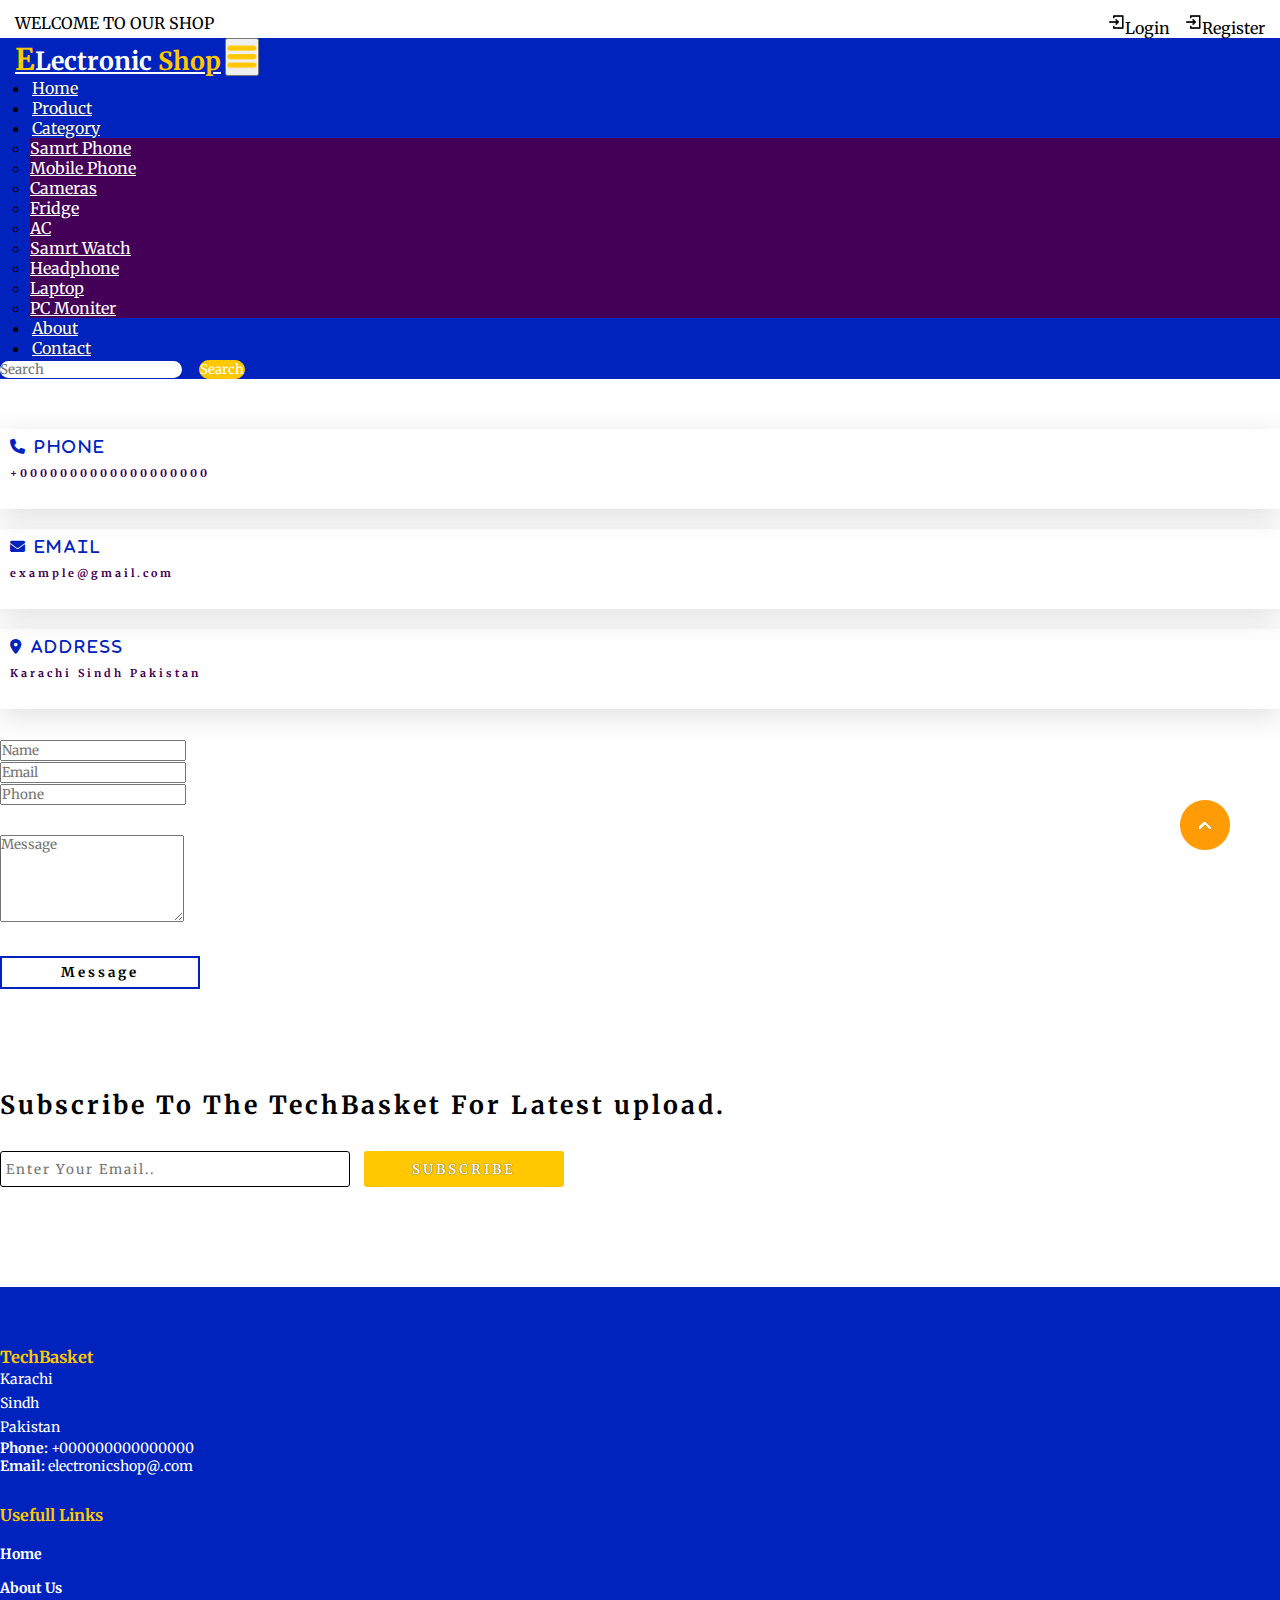
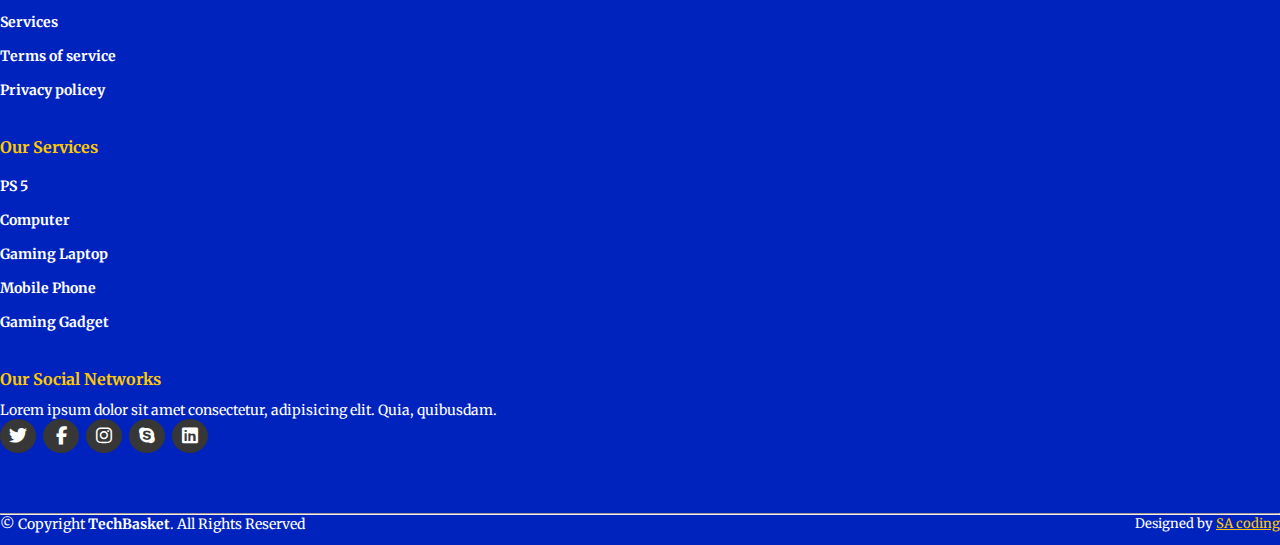
<file: contact.html>
<!DOCTYPE html>
<html lang="en">
<head>
    <meta charset="UTF-8">
    <meta http-equiv="X-UA-Compatible" content="IE=edge">
    <meta name="viewport" content="width=device-width, initial-scale=1.0">
    <title>TechBasket</title>
    <link rel="stylesheet" href="style.css">
    <link rel="stylesheet" href="https://cdnjs.cloudflare.com/ajax/libs/font-awesome/6.2.0/css/all.min.css">
    <!-- bootstrap links -->
    <link href="https://cdn.jsdelivr.net/npm/bootstrap@5.0.2/dist/css/bootstrap.min.css" rel="stylesheet" integrity="sha384-EVSTQN3/azprG1Anm3QDgpJLIm9Nao0Yz1ztcQTwFspd3yD65VohhpuuCOmLASjC" crossorigin="anonymous">
    <!-- bootstrap links -->
    <!-- fonts links -->
    <link rel="preconnect" href="https://fonts.googleapis.com">
    <link rel="preconnect" href="https://fonts.gstatic.com" crossorigin>
    <link href="https://fonts.googleapis.com/css2?family=Merriweather&display=swap" rel="stylesheet">
    <!-- fonts links -->
</head>
<body>

    <!-- top navbar -->
    <div class="top-navbar">
        <p>WELCOME TO OUR SHOP</p>
        <div class="icons">
            <a href="login.html"><img src="./images/register.png" alt="" width="18px">Login</a>
            <a href="register.html"><img src="./images/register.png" alt="" width="18px">Register</a>
        </div>
    </div>
    <!-- top navbar -->

    <!-- navbar -->
    <nav class="navbar navbar-expand-lg" id="navbar">
        <div class="container-fluid">
          <a class="navbar-brand" href="index.html" id="logo"><span id="span1">E</span>Lectronic <span>Shop</span></a>
          <button class="navbar-toggler" type="button" data-bs-toggle="collapse" data-bs-target="#navbarSupportedContent" aria-controls="navbarSupportedContent" aria-expanded="false" aria-label="Toggle navigation">
            <span><img src="./images/menu.png" alt="" width="30px"></span>
          </button>
          <div class="collapse navbar-collapse" id="navbarSupportedContent">
            <ul class="navbar-nav me-auto mb-2 mb-lg-0">
              <li class="nav-item">
                <a class="nav-link active" aria-current="page" href="index.html">Home</a>
              </li>
              <li class="nav-item">
                <a class="nav-link" href="#">Product</a>
              </li>
              <li class="nav-item dropdown">
                <a class="nav-link dropdown-toggle" href="#" id="navbarDropdown" role="button" data-bs-toggle="dropdown" aria-expanded="false">
                  Category
                </a>
                <ul class="dropdown-menu" aria-labelledby="navbarDropdown" style="background-color: rgb(67 0 86);">
                  <li><a class="dropdown-item" href="#">Samrt Phone</a></li>
                  <li><a class="dropdown-item" href="#">Mobile Phone</a></li>
                  <li><a class="dropdown-item" href="#">Cameras</a></li>
                  <li><a class="dropdown-item" href="#">Fridge</a></li>
                  <li><a class="dropdown-item" href="#">AC</a></li>
                  <li><a class="dropdown-item" href="#">Samrt Watch</a></li>
                  <li><a class="dropdown-item" href="#">Headphone</a></li>
                  <li><a class="dropdown-item" href="#">Laptop</a></li>
                  <li><a class="dropdown-item" href="#">PC Moniter</a></li>
                </ul>
              </li>
              <li class="nav-item">
                <a class="nav-link" href="about.html">About</a>
              </li>
              <li class="nav-item">
                <a class="nav-link" href="contact.html">Contact</a>
              </li>
            </ul>
            <form class="d-flex" id="search">
              <input class="form-control me-2" type="search" placeholder="Search" aria-label="Search">
              <button class="btn btn-outline-success" type="submit">Search</button>
            </form>
          </div>
        </div>
      </nav>
    <!-- navbar -->
    






    
   
    <div class="container" id="contact">
        <div class="row" style="margin-top: 50px;">
            <div class="col-md-4 py-3 py-md-0">
                <div class="card">
                    <i class="fas fa-phone"> Phone</i>
                    <h6>+0000000000000000000</h6>
                </div>
            </div>
            <div class="col-md-4 py-3 py-md-0">
                <div class="card">
                    <i class="fas fa-envelope"> Email</i>
                    <h6>example@gmail.com</h6>
                </div>
            </div>
            <div class="col-md-4 py-3 py-md-0">
                <div class="card">
                    <i class="fas fa-location-dot"> Address</i>
                    <h6>Karachi Sindh Pakistan</h6>
                </div>
            </div>
        </div>
        <div class="row" style="margin-top: 30px;">
            <div class="col-md-4 py-3 py-md-0">
                <input type="text" class="form-control form-control" placeholder="Name">
            </div>
            <div class="col-md-4 py-3 py-md-0">
                <input type="text" class="form-control form-control" placeholder="Email">
            </div>
            <div class="col-md-4 py-3 py-md-0">
                <input type="text" class="form-control form-control" placeholder="Phone">
            </div>
            <div class="form-group" style="margin-top: 30px;">
                <textarea class="form-control" id="" rows="5" placeholder="Message"></textarea>
            </div>
            <div class="messagebtn text-center"><button>Message</button></div>
        </div>
    </div>





    
    <!-- newslater -->
    <div class="container" id="newslater">
      <h3 class="text-center">Subscribe To The TechBasket For Latest upload.</h3>
      <div class="input text-center">
        <input type="text" placeholder="Enter Your Email..">
        <button id="subscribe">SUBSCRIBE</button>
      </div>
    </div>
    <!-- newslater -->






    <!-- footer -->
    <footer id="footer">
      <div class="footer-top">
        <div class="container">
          <div class="row">

            <div class="col-lg-3 col-md-6 footer-contact">
              <h3>TechBasket</h3>
              <p>
                Karachi <br>
                Sindh <br>
                Pakistan <br>
              </p>
              <strong>Phone:</strong> +000000000000000 <br>
              <strong>Email:</strong> electronicshop@.com <br>
            </div>

            <div class="col-lg-3 col-md-6 footer-links">
              <h4>Usefull Links</h4>
             <ul>
              <li><a href="#">Home</a></li>
              <li><a href="#">About Us</a></li>
              <li><a href="#">Services</a></li>
              <li><a href="#">Terms of service</a></li>
              <li><a href="#">Privacy policey</a></li>
             </ul>
            </div>



           

            <div class="col-lg-3 col-md-6 footer-links">
              <h4>Our Services</h4>

             <ul>
              <li><a href="#">PS 5</a></li>
              <li><a href="#">Computer</a></li>
              <li><a href="#">Gaming Laptop</a></li>
              <li><a href="#">Mobile Phone</a></li>
              <li><a href="#">Gaming Gadget</a></li>
             </ul>
            </div>

            <div class="col-lg-3 col-md-6 footer-links">
              <h4>Our Social Networks</h4>
              <p>Lorem ipsum dolor sit amet consectetur, adipisicing elit. Quia, quibusdam.</p>

              <div class="socail-links mt-3">
                <a href="#"><i class="fa-brands fa-twitter"></i></a>
                <a href="#"><i class="fa-brands fa-facebook-f"></i></a>
                <a href="#"><i class="fa-brands fa-instagram"></i></a>
                <a href="#"><i class="fa-brands fa-skype"></i></a>
                <a href="#"><i class="fa-brands fa-linkedin"></i></a>
              </div>
            
            </div>

          </div>
        </div>
      </div>
      <hr>
      <div class="container py-4">
        <div class="copyright">
          &copy; Copyright <strong><span>TechBasket</span></strong>. All Rights Reserved
        </div>
        <div class="credits">
          Designed by <a href="#">SA coding</a>
        </div>
      </div>
    </footer>
    <!-- footer -->







    <a href="#" class="arrow"><i><img src="./images/arrow.png" alt=""></i></a>













    <script src="https://cdn.jsdelivr.net/npm/bootstrap@5.0.2/dist/js/bootstrap.bundle.min.js" integrity="sha384-MrcW6ZMFYlzcLA8Nl+NtUVF0sA7MsXsP1UyJoMp4YLEuNSfAP+JcXn/tWtIaxVXM" crossorigin="anonymous"></script>

</body>
</html>
</file>
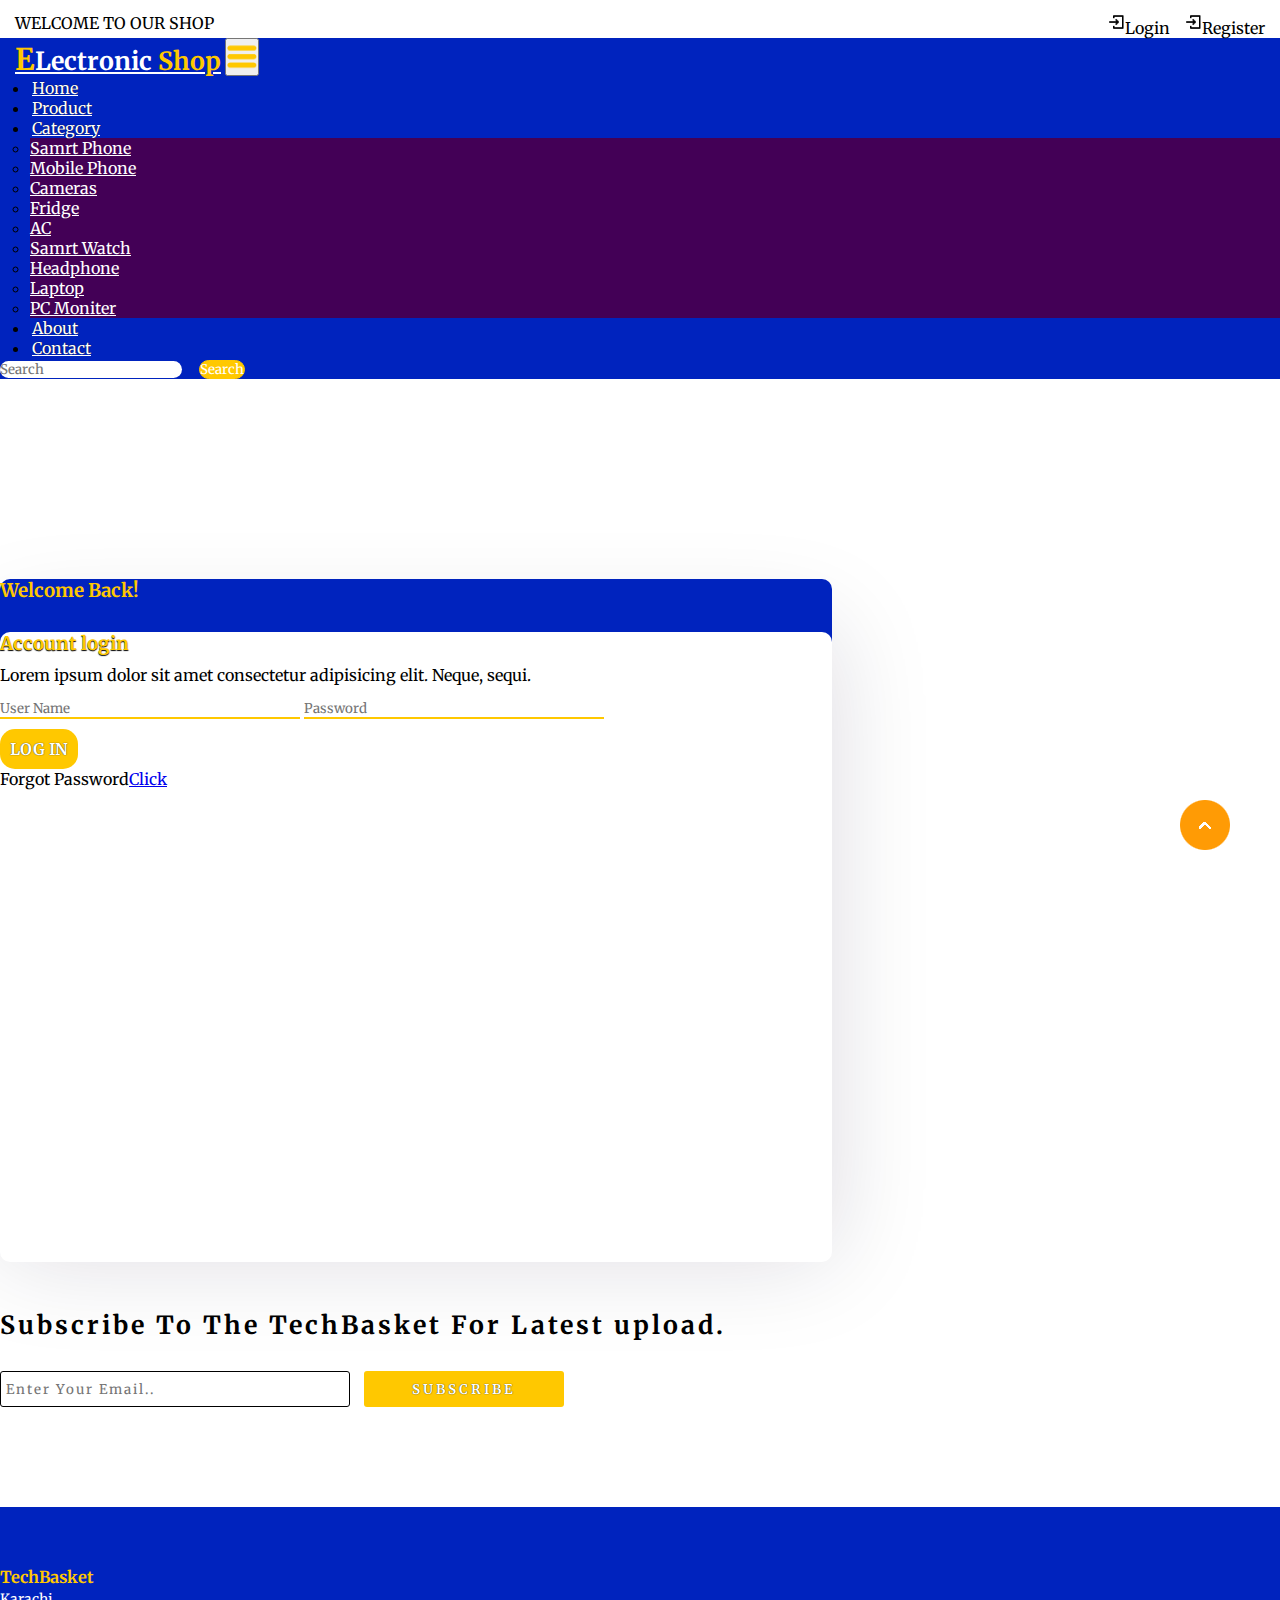
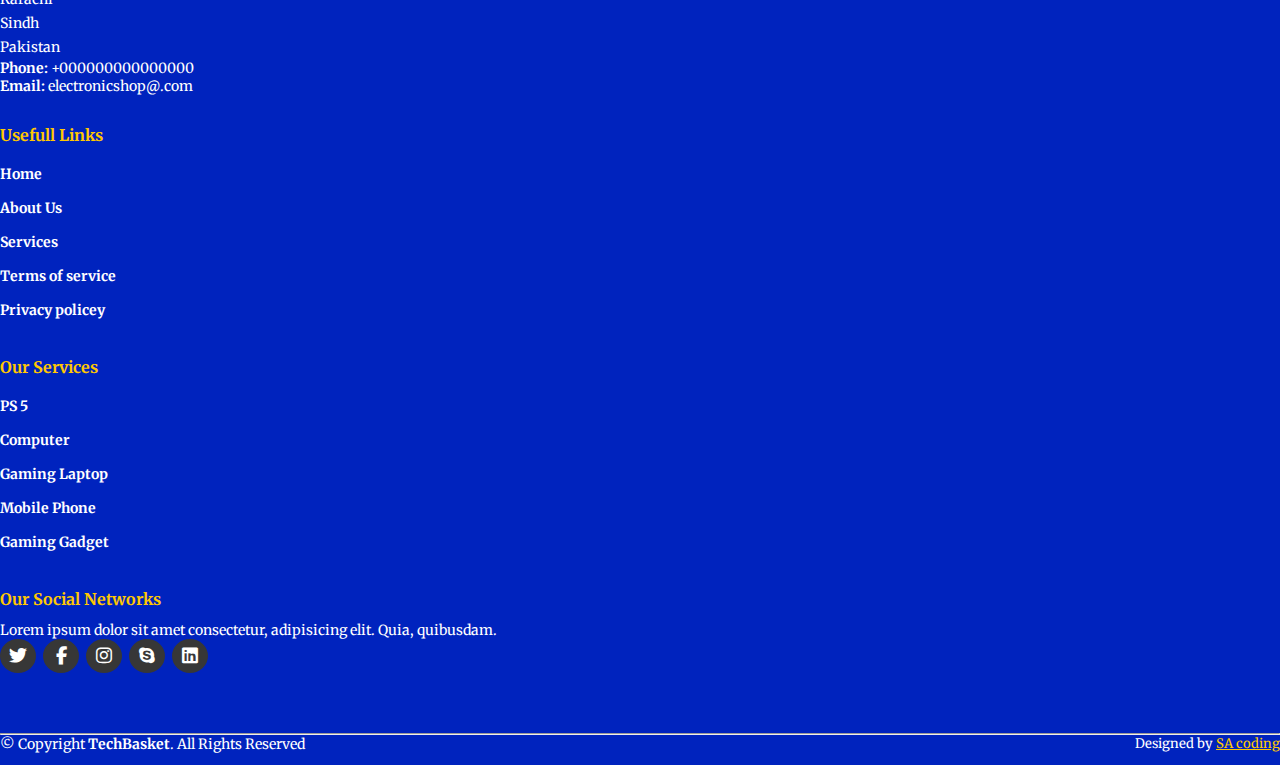
<file: login.html>
<!DOCTYPE html>
<html lang="en">
<head>
    <meta charset="UTF-8">
    <meta http-equiv="X-UA-Compatible" content="IE=edge">
    <meta name="viewport" content="width=device-width, initial-scale=1.0">
    <title>TechBasket</title>
    <link rel="stylesheet" href="style.css">
    <link rel="stylesheet" href="https://cdnjs.cloudflare.com/ajax/libs/font-awesome/6.2.0/css/all.min.css">
    <!-- bootstrap links -->
    <link href="https://cdn.jsdelivr.net/npm/bootstrap@5.0.2/dist/css/bootstrap.min.css" rel="stylesheet" integrity="sha384-EVSTQN3/azprG1Anm3QDgpJLIm9Nao0Yz1ztcQTwFspd3yD65VohhpuuCOmLASjC" crossorigin="anonymous">
    <!-- bootstrap links -->
    <!-- fonts links -->
    <link rel="preconnect" href="https://fonts.googleapis.com">
    <link rel="preconnect" href="https://fonts.gstatic.com" crossorigin>
    <link href="https://fonts.googleapis.com/css2?family=Merriweather&display=swap" rel="stylesheet">
    <!-- fonts links -->
</head>
<body>

    <!-- top navbar -->
    <div class="top-navbar">
        <p>WELCOME TO OUR SHOP</p>
        <div class="icons">
            <a href="login.html"><img src="./images/register.png" alt="" width="18px">Login</a>
            <a href="register.html"><img src="./images/register.png" alt="" width="18px">Register</a>
        </div>
    </div>
    <!-- top navbar -->

    <!-- navbar -->
    <nav class="navbar navbar-expand-lg" id="navbar">
        <div class="container-fluid">
          <a class="navbar-brand" href="index.html" id="logo"><span id="span1">E</span>Lectronic <span>Shop</span></a>
          <button class="navbar-toggler" type="button" data-bs-toggle="collapse" data-bs-target="#navbarSupportedContent" aria-controls="navbarSupportedContent" aria-expanded="false" aria-label="Toggle navigation">
            <span><img src="./images/menu.png" alt="" width="30px"></span>
          </button>
          <div class="collapse navbar-collapse" id="navbarSupportedContent">
            <ul class="navbar-nav me-auto mb-2 mb-lg-0">
              <li class="nav-item">
                <a class="nav-link active" aria-current="page" href="index.html">Home</a>
              </li>
              <li class="nav-item">
                <a class="nav-link" href="#">Product</a>
              </li>
              <li class="nav-item dropdown">
                <a class="nav-link dropdown-toggle" href="#" id="navbarDropdown" role="button" data-bs-toggle="dropdown" aria-expanded="false">
                  Category
                </a>
                <ul class="dropdown-menu" aria-labelledby="navbarDropdown" style="background-color: rgb(67 0 86);">
                  <li><a class="dropdown-item" href="#">Samrt Phone</a></li>
                  <li><a class="dropdown-item" href="#">Mobile Phone</a></li>
                  <li><a class="dropdown-item" href="#">Cameras</a></li>
                  <li><a class="dropdown-item" href="#">Fridge</a></li>
                  <li><a class="dropdown-item" href="#">AC</a></li>
                  <li><a class="dropdown-item" href="#">Samrt Watch</a></li>
                  <li><a class="dropdown-item" href="#">Headphone</a></li>
                  <li><a class="dropdown-item" href="#">Laptop</a></li>
                  <li><a class="dropdown-item" href="#">PC Moniter</a></li>
                </ul>
              </li>
              <li class="nav-item">
                <a class="nav-link" href="about.html">About</a>
              </li>
              <li class="nav-item">
                <a class="nav-link" href="contact.html">Contact</a>
              </li>
            </ul>
            <form class="d-flex" id="search">
              <input class="form-control me-2" type="search" placeholder="Search" aria-label="Search">
              <button class="btn btn-outline-success" type="submit">Search</button>
            </form>
          </div>
        </div>
      </nav>
    <!-- navbar -->
    






    
   <div class="container" id="login">
    <div class="row">
        <div class="col-md-5 py-3 py-md-0" id="side1">
            <h3 class="text-center">Welcome Back!</h3>
        </div>
        <div class="col-md-7 py-3 py-md-0" id="side2">
            <h3 class="text-center">Account login</h3>
            <p class="text-center">Lorem ipsum dolor sit amet consectetur adipisicing elit. Neque, sequi.</p>
            <div class="input2 text-center">
            <input type="name" placeholder="User Name">
            <input type="password" placeholder="Password">
            </div>
            <p class="text-center" id="btnlogin"><a href="#">LOG IN</a></p>
            <p class="text-center">Forgot Password<a href="#">Click</a></p>
        </div>

    </div>
   </div>




    
    <!-- newslater -->
    <div class="container" id="newslater" style="margin-top: 100px;">
      <h3 class="text-center">Subscribe To The TechBasket For Latest upload.</h3>
      <div class="input text-center">
        <input type="text" placeholder="Enter Your Email..">
        <button id="subscribe">SUBSCRIBE</button>
      </div>
    </div>
    <!-- newslater -->






    <!-- footer -->
    <footer id="footer">
      <div class="footer-top">
        <div class="container">
          <div class="row">

            <div class="col-lg-3 col-md-6 footer-contact">
              <h3>TechBasket</h3>
              <p>
                Karachi <br>
                Sindh <br>
                Pakistan <br>
              </p>
              <strong>Phone:</strong> +000000000000000 <br>
              <strong>Email:</strong> electronicshop@.com <br>
            </div>

            <div class="col-lg-3 col-md-6 footer-links">
              <h4>Usefull Links</h4>
             <ul>
              <li><a href="#">Home</a></li>
              <li><a href="#">About Us</a></li>
              <li><a href="#">Services</a></li>
              <li><a href="#">Terms of service</a></li>
              <li><a href="#">Privacy policey</a></li>
             </ul>
            </div>



           

            <div class="col-lg-3 col-md-6 footer-links">
              <h4>Our Services</h4>

             <ul>
              <li><a href="#">PS 5</a></li>
              <li><a href="#">Computer</a></li>
              <li><a href="#">Gaming Laptop</a></li>
              <li><a href="#">Mobile Phone</a></li>
              <li><a href="#">Gaming Gadget</a></li>
             </ul>
            </div>

            <div class="col-lg-3 col-md-6 footer-links">
              <h4>Our Social Networks</h4>
              <p>Lorem ipsum dolor sit amet consectetur, adipisicing elit. Quia, quibusdam.</p>

              <div class="socail-links mt-3">
                <a href="#"><i class="fa-brands fa-twitter"></i></a>
                <a href="#"><i class="fa-brands fa-facebook-f"></i></a>
                <a href="#"><i class="fa-brands fa-instagram"></i></a>
                <a href="#"><i class="fa-brands fa-skype"></i></a>
                <a href="#"><i class="fa-brands fa-linkedin"></i></a>
              </div>
            
            </div>

          </div>
        </div>
      </div>
      <hr>
      <div class="container py-4">
        <div class="copyright">
          &copy; Copyright <strong><span>TechBasket</span></strong>. All Rights Reserved
        </div>
        <div class="credits">
          Designed by <a href="#">SA coding</a>
        </div>
      </div>
    </footer>
    <!-- footer -->







    <a href="#" class="arrow"><i><img src="./images/arrow.png" alt=""></i></a>













    <script src="https://cdn.jsdelivr.net/npm/bootstrap@5.0.2/dist/js/bootstrap.bundle.min.js" integrity="sha384-MrcW6ZMFYlzcLA8Nl+NtUVF0sA7MsXsP1UyJoMp4YLEuNSfAP+JcXn/tWtIaxVXM" crossorigin="anonymous"></script>

</body>
</html>
</file>
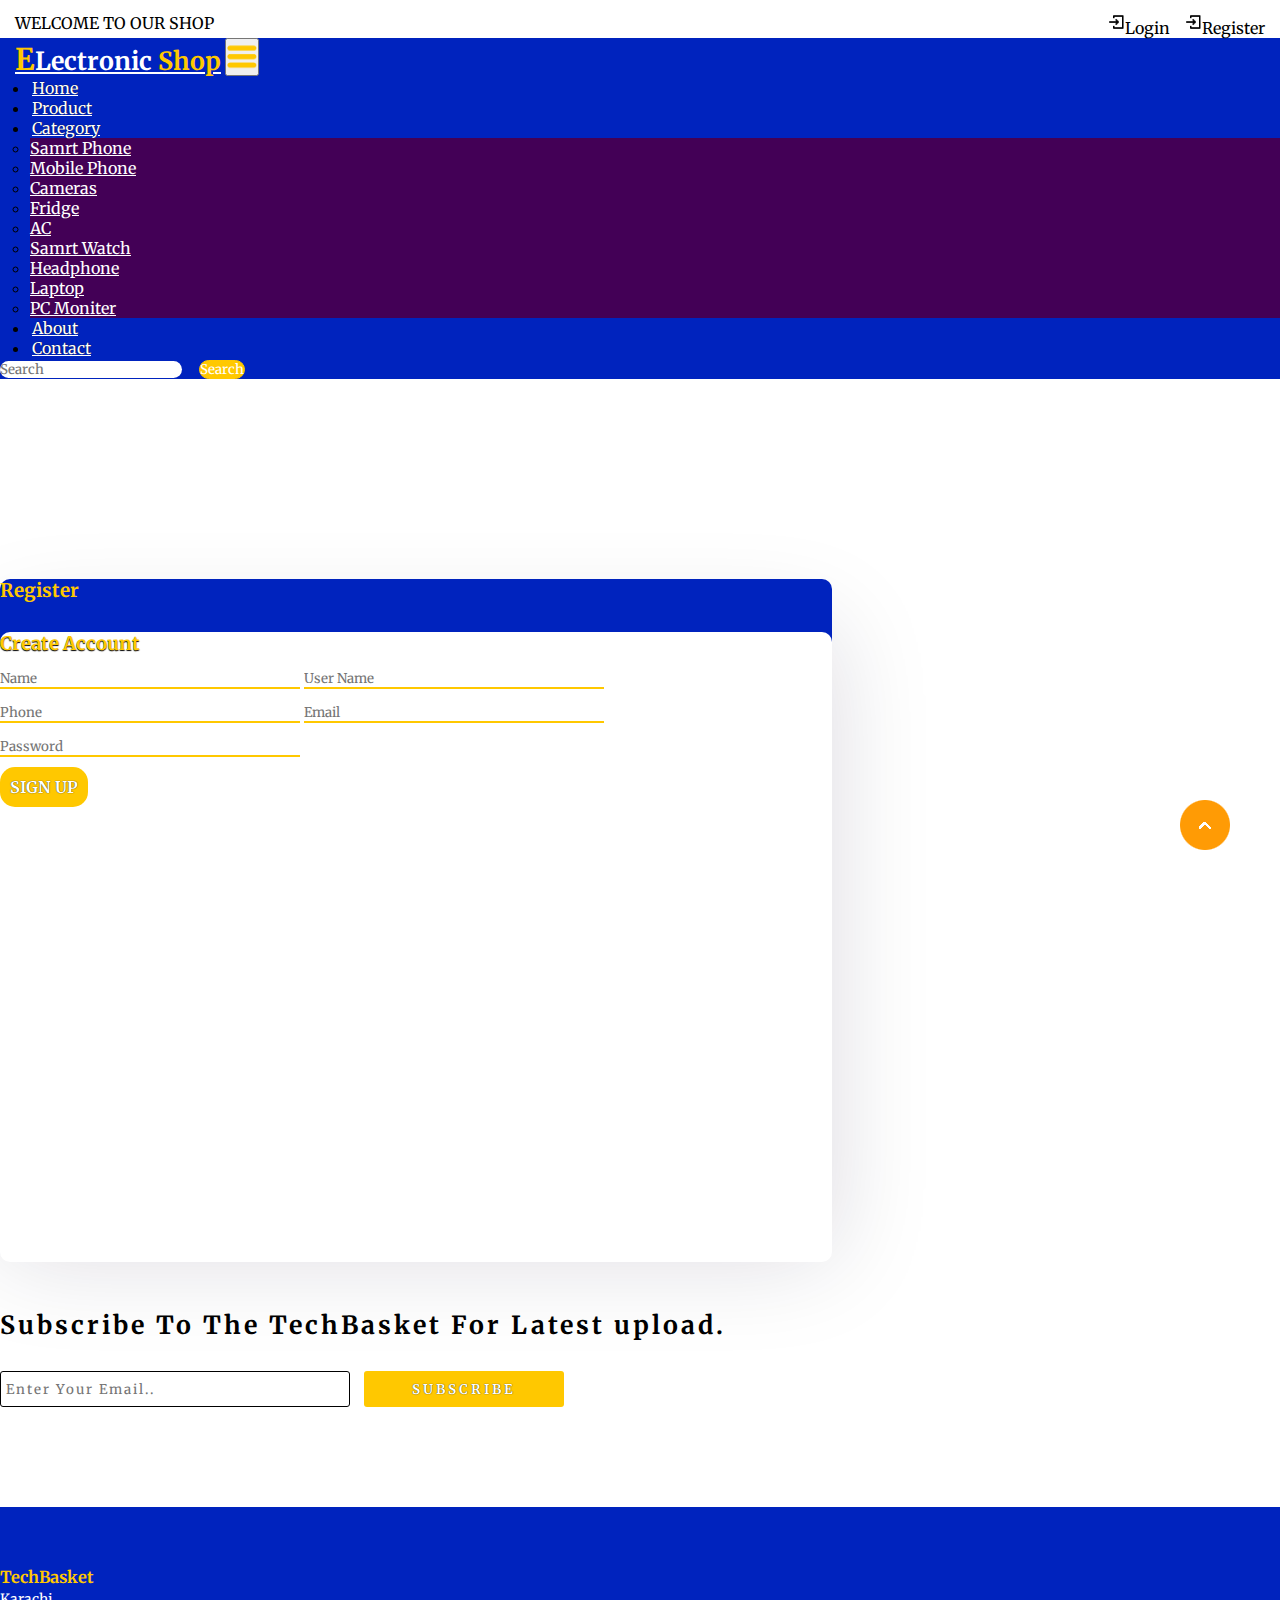
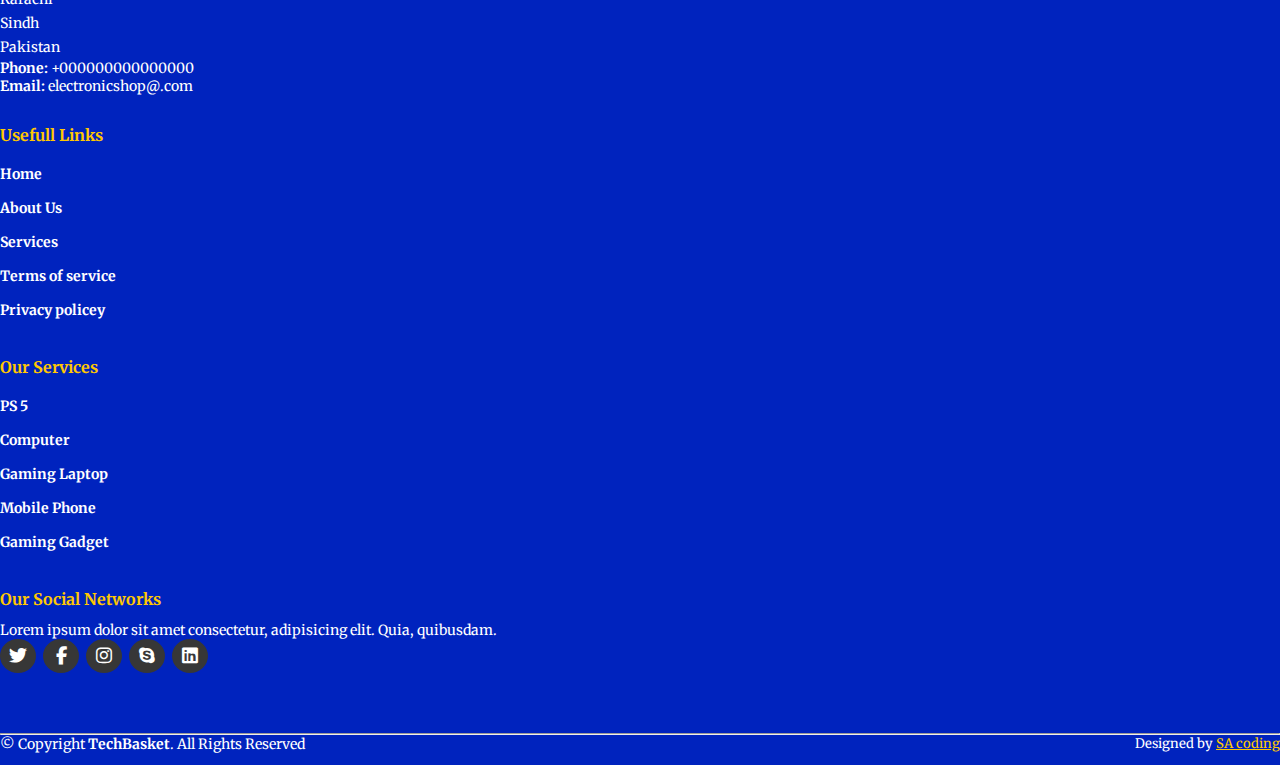
<file: register.html>
<!DOCTYPE html>
<html lang="en">
<head>
    <meta charset="UTF-8">
    <meta http-equiv="X-UA-Compatible" content="IE=edge">
    <meta name="viewport" content="width=device-width, initial-scale=1.0">
    <title>TechBasket</title>
    <link rel="stylesheet" href="style.css">
    <link rel="stylesheet" href="https://cdnjs.cloudflare.com/ajax/libs/font-awesome/6.2.0/css/all.min.css">
    <!-- bootstrap links -->
    <link href="https://cdn.jsdelivr.net/npm/bootstrap@5.0.2/dist/css/bootstrap.min.css" rel="stylesheet" integrity="sha384-EVSTQN3/azprG1Anm3QDgpJLIm9Nao0Yz1ztcQTwFspd3yD65VohhpuuCOmLASjC" crossorigin="anonymous">
    <!-- bootstrap links -->
    <!-- fonts links -->
    <link rel="preconnect" href="https://fonts.googleapis.com">
    <link rel="preconnect" href="https://fonts.gstatic.com" crossorigin>
    <link href="https://fonts.googleapis.com/css2?family=Merriweather&display=swap" rel="stylesheet">
    <!-- fonts links -->
</head>
<body>

    <!-- top navbar -->
    <div class="top-navbar">
        <p>WELCOME TO OUR SHOP</p>
        <div class="icons">
            <a href="login.html"><img src="./images/register.png" alt="" width="18px">Login</a>
            <a href="register.html"><img src="./images/register.png" alt="" width="18px">Register</a>
        </div>
    </div>
    <!-- top navbar -->

    <!-- navbar -->
    <nav class="navbar navbar-expand-lg" id="navbar">
        <div class="container-fluid">
          <a class="navbar-brand" href="index.html" id="logo"><span id="span1">E</span>Lectronic <span>Shop</span></a>
          <button class="navbar-toggler" type="button" data-bs-toggle="collapse" data-bs-target="#navbarSupportedContent" aria-controls="navbarSupportedContent" aria-expanded="false" aria-label="Toggle navigation">
            <span><img src="./images/menu.png" alt="" width="30px"></span>
          </button>
          <div class="collapse navbar-collapse" id="navbarSupportedContent">
            <ul class="navbar-nav me-auto mb-2 mb-lg-0">
              <li class="nav-item">
                <a class="nav-link active" aria-current="page" href="index.html">Home</a>
              </li>
              <li class="nav-item">
                <a class="nav-link" href="#">Product</a>
              </li>
              <li class="nav-item dropdown">
                <a class="nav-link dropdown-toggle" href="#" id="navbarDropdown" role="button" data-bs-toggle="dropdown" aria-expanded="false">
                  Category
                </a>
                <ul class="dropdown-menu" aria-labelledby="navbarDropdown" style="background-color: rgb(67 0 86);">
                  <li><a class="dropdown-item" href="#">Samrt Phone</a></li>
                  <li><a class="dropdown-item" href="#">Mobile Phone</a></li>
                  <li><a class="dropdown-item" href="#">Cameras</a></li>
                  <li><a class="dropdown-item" href="#">Fridge</a></li>
                  <li><a class="dropdown-item" href="#">AC</a></li>
                  <li><a class="dropdown-item" href="#">Samrt Watch</a></li>
                  <li><a class="dropdown-item" href="#">Headphone</a></li>
                  <li><a class="dropdown-item" href="#">Laptop</a></li>
                  <li><a class="dropdown-item" href="#">PC Moniter</a></li>
                </ul>
              </li>
              <li class="nav-item">
                <a class="nav-link" href="about.html">About</a>
              </li>
              <li class="nav-item">
                <a class="nav-link" href="contact.html">Contact</a>
              </li>
            </ul>
            <form class="d-flex" id="search">
              <input class="form-control me-2" type="search" placeholder="Search" aria-label="Search">
              <button class="btn btn-outline-success" type="submit">Search</button>
            </form>
          </div>
        </div>
      </nav>
    <!-- navbar -->
    






    
   <div class="container" id="login">
    <div class="row">
        <div class="col-md-5 py-3 py-md-0" id="side1">
            <h3 class="text-center">Register</h3>
        </div>
        <div class="col-md-7 py-3 py-md-0" id="side2">
            <h3 class="text-center">Create Account</h3>
            <div class="input2 text-center">
            <input type="name" placeholder="Name">
            <input type="name" placeholder="User Name">
            <input type="number" placeholder="Phone">
            <input type="email" placeholder="Email">
            <input type="password" placeholder="Password">
            </div>
            <p class="text-center" id="btnlogin"><a href="#">SIGN UP</a></p>
        </div>

    </div>
   </div>




    
    <!-- newslater -->
    <div class="container" id="newslater" style="margin-top: 100px;">
      <h3 class="text-center">Subscribe To The TechBasket For Latest upload.</h3>
      <div class="input text-center">
        <input type="text" placeholder="Enter Your Email..">
        <button id="subscribe">SUBSCRIBE</button>
      </div>
    </div>
    <!-- newslater -->






    <!-- footer -->
    <footer id="footer">
      <div class="footer-top">
        <div class="container">
          <div class="row">

            <div class="col-lg-3 col-md-6 footer-contact">
              <h3>TechBasket</h3>
              <p>
                Karachi <br>
                Sindh <br>
                Pakistan <br>
              </p>
              <strong>Phone:</strong> +000000000000000 <br>
              <strong>Email:</strong> electronicshop@.com <br>
            </div>

            <div class="col-lg-3 col-md-6 footer-links">
              <h4>Usefull Links</h4>
             <ul>
              <li><a href="#">Home</a></li>
              <li><a href="#">About Us</a></li>
              <li><a href="#">Services</a></li>
              <li><a href="#">Terms of service</a></li>
              <li><a href="#">Privacy policey</a></li>
             </ul>
            </div>



           

            <div class="col-lg-3 col-md-6 footer-links">
              <h4>Our Services</h4>

             <ul>
              <li><a href="#">PS 5</a></li>
              <li><a href="#">Computer</a></li>
              <li><a href="#">Gaming Laptop</a></li>
              <li><a href="#">Mobile Phone</a></li>
              <li><a href="#">Gaming Gadget</a></li>
             </ul>
            </div>

            <div class="col-lg-3 col-md-6 footer-links">
              <h4>Our Social Networks</h4>
              <p>Lorem ipsum dolor sit amet consectetur, adipisicing elit. Quia, quibusdam.</p>

              <div class="socail-links mt-3">
                <a href="#"><i class="fa-brands fa-twitter"></i></a>
                <a href="#"><i class="fa-brands fa-facebook-f"></i></a>
                <a href="#"><i class="fa-brands fa-instagram"></i></a>
                <a href="#"><i class="fa-brands fa-skype"></i></a>
                <a href="#"><i class="fa-brands fa-linkedin"></i></a>
              </div>
            
            </div>

          </div>
        </div>
      </div>
      <hr>
      <div class="container py-4">
        <div class="copyright">
          &copy; Copyright <strong><span>TechBasket</span></strong>. All Rights Reserved
        </div>
        <div class="credits">
          Designed by <a href="#">SA coding</a>
        </div>
      </div>
    </footer>
    <!-- footer -->







    <a href="#" class="arrow"><i><img src="./images/arrow.png" alt=""></i></a>













    <script src="https://cdn.jsdelivr.net/npm/bootstrap@5.0.2/dist/js/bootstrap.bundle.min.js" integrity="sha384-MrcW6ZMFYlzcLA8Nl+NtUVF0sA7MsXsP1UyJoMp4YLEuNSfAP+JcXn/tWtIaxVXM" crossorigin="anonymous"></script>

</body>
</html>
</file>
<file: style.css>
*{
    margin: 0;
    padding: 0;
    box-sizing: border-box;
    outline: none;
    font-family: 'Merriweather', serif;
}
/* top navbar */
.top-navbar{
    display: flex;
    justify-content: space-between;
}
.top-navbar p{
    margin-top: 13px;
    margin-left: 15px;
}
.top-navbar .icons{
    margin-top: 13px;
    margin-right: 15px;
}
.top-navbar a{
    text-decoration: none;
    color: black;
    margin-left: 10px;
}
.top-navbar a img{
    margin-bottom: 3px;
}
.top-navbar a:hover{
    color: black;
}
@media screen and (max-width:400px){
    .top-navbar a{
        font-size: 13px;
    }
    .top-navbar a img{
        width: 15px;
    }
    .top-navbar p{
        font-size: 13px;
    }
}
@media screen and (max-width:320px){
    .top-navbar a{
        font-size: 10px;
    }
    .top-navbar a img{
        width: 13px;
    }
    .top-navbar p{
        font-size: 10px;
    }
}
@media screen and (max-width:318px){
    .top-navbar a{
        font-size: 8px;
        margin-left: 0;
    }
    .top-navbar a img{
        width: 10px;
        margin-left: 0;
    }
    .top-navbar p{
        font-size: 10px;
        margin-top: 20px;
    }
}
/* top navbar */

/* navbar */
#navbar{
    background-color: rgb(0, 35, 190);
}
#logo{
    margin-left: 15px;
    color: white;
    font-size: 25px;
    font-weight: bold;
    margin-bottom: 6px;
}
#logo span{
    color: #ffc800;
}
#logo #span1{
    font-size: 30px;
}
.navbar-nav{
    margin-left: 20px;
}
.nav-item{
    margin-left: 10px;
}
.nav-item .nav-link{
    color: white;
    margin-left: 2px;
    text-shadow: 0px 0px 1px black;
    transition: 0.5s ease;
}
.nav-item .nav-link:hover{
    color: #ffc800;
}
.dropdown-menu li a{
    color: white;
    transition: 0.5s ease;
}
.dropdown-menu li a:hover{
    background-color: rgb(0, 35, 190);
    color: #ffc800;
}
#search input{
    border-radius: 50px;
    border: none;
}
#search button{
    border-radius: 50px;
    color: white;
    border: 1px solid #ffc800;
    background-color: #ffc800;
}
/* navbar */




/* home content */
.home{
    width: 100%;
    height: 80vh;
    display: flex;
    align-items: center;
    justify-content: center;
    flex-wrap: wrap;
    position: relative;
    background-color: #a9a9a92b;
    z-index: 0;
}
.home .img{
    flex: 1 1 300px;
}
.home .img img{
    margin-top: 30px;
    width: 100%;
}
.home .content{
    flex: 1 1 400px;
    margin-top: 20px;
}
.content h1{
    color: rgb(0, 35, 190);
    font-weight: bold;
    margin-left: 23px;
    font-size: 55px;
    text-shadow: -1px 1px 1px black;
}
.content h1 span{
    color: rgb(0, 35, 190);
    text-shadow: 1px 1px 1px black;
}
#span2{
    color: #ffc800;
}
.content p{
    margin-left: 23px;
}
.btn{
    margin-left: 13px;
}
.btn button{
    width: 150px;
    height: 32px;
    letter-spacing: 3px;
    background-color: rgb(0, 35, 190);
    color: white;
    border-radius: 5px;
    border: none;
    transition: 0.5s ease;
    cursor: pointer;
}
.btn button:hover{
    background-color: #ffc800;
    color: black;
    border: none;
}
@media screen and (max-width:1200px){
    .home{
        height: 90vh;
    }
}
@media screen and (max-width:799px){
    .home{
        height: 140vh;
    }
}
@media screen and (max-width:550px){
    .home{
        height: 110vh;
    }
}
@media screen and (max-width:420px){
   .content h1{
    font-size: 45px;
   }
}
@media screen and (max-width:320px){
   .content h1{
    font-size: 36px;
   }
}
/* home content */








/* product cards */
#product-cards{
    margin-top: 100px;
}
#product-cards h1{
    color: #ffc800;
    text-shadow: 1px 1px 1px black;
    border-bottom: 2px solid #ffc800;
}
#product-cards .card h3{
    font-size: 20px;
    color: black;
}
#product-cards .card p{
    font-size: 12px;
    margin-top: 5px;
    color: black;
}
.star i{
    margin-left: 5px;
    font-size: 13px;
}
.checked{
    color: #ffc800;
}
#product-cards .card h2{
    font-size: 20px;
    color: black;
    margin-top: 20px;
}
#product-cards .card h2 span{
    float: right;
    color: black;
    cursor: pointer;
}
@media screen and (max-width:1000px){
    #product-cards .card h3{
        font-size: 15px;
    }
}
/* product cards */








/* other cards */
#other-cards{
    margin-top: 30px;
}
#other-cards .card{
    background-color: #a9a9a92b;
}
#other-cards .card h3{
    margin-top: 30px;
    color: black;
    margin-left: 10px;
    letter-spacing: 3px;
}
#other-cards .card h5{
    margin-top: 15px;
    font-weight: 100;
    font-size: 18px;
    color: black;
    margin-left: 10px;
    letter-spacing: 3px;
    border-bottom: 2px solid black;
    width: 220px;
}
#other-cards .card p{
    margin-top: 10px;
    font-weight: 100;
    font-size: 15px;
    color: black;
    margin-left: 10px;
    letter-spacing: 3px;
}
#shopnow{
    width: 130px;
    height: 30px;
    margin-top: 10px;
    margin-left: 10px;
    letter-spacing: 3px;
    color: white;
    background-color: black;
    font-weight: bold;
    border: none;
    cursor: pointer;
}

@media screen and (max-width:1000px){
    #other-cards .card h3{
        margin-top: 5px;
        font-size: 20px;
    }
    #other-cards .card h5{
        margin-top: 5px;
        font-size: 15px;
    }
    #other-cards .card p{
        margin-top: 0px;
    }
    #shopnow{
        margin-top: 0px;
        width: 120px;
        height: 30px;
        font-size: 16px;
    }
}
/* other cards */






/* banner */
.banner{
    margin-top: 60px;
    width: 100%;
    height: 80vh;
    display: flex;
    align-items: center;
    justify-content: center;
    flex-wrap: wrap;
    position: relative;
    background-color: #a9a9a92b;
    z-index: 0;
}
.banner .img{
    flex: 1 1 300px;
}
.banner .img img{
    margin-top: 30px;
    width: 100%;
}
.banner .content{
    flex: 1 1 400px;
    margin-top: 20px;
}
.banner .content h1{
    color: rgb(0, 35, 190);
    font-weight: bold;
    margin-left: 23px;
    font-size: 55px;
    text-shadow: -1px 1px 1px black;
}
.banner .content h1 span{
    color: rgb(0, 35, 190);
    text-shadow: 1px 1px 1px black;
}
#span2{
    color: #ffc800;
}
.banner .content p{
    margin-left: 23px;
}
.btn{
    margin-left: 13px;
}
.btn button{
    width: 150px;
    height: 32px;
    letter-spacing: 3px;
    background-color: rgb(0, 35, 190);
    color: white;
    border-radius: 5px;
    border: none;
    transition: 0.5s ease;
    cursor: pointer;
}
.btn button:hover{
    background-color: #ffc800;
    color: black;
    border: none;
}
@media screen and (max-width:1200px){
    .banner{
        height: 90vh;
    }
}
@media screen and (max-width:799px){
    .banner{
        height: 140vh;
    }
}
@media screen and (max-width:550px){
    .banner{
        height: 110vh;
    }
}
@media screen and (max-width:420px){
   .banner .content h1{
    font-size: 45px;
   }
}
@media screen and (max-width:320px){
   .banner .content h1{
    font-size: 36px;
   }
}
/* banner */









/* other cards */
#other{
    margin-top: 50px;
}
#other .card{
    box-shadow: rgba(17,12,46, 0.15) 0px 48px 100px 0px;
}
#other .card h3{
    margin-top: 10px;
    color: white;
    text-shadow: 1px 1px 1px black;
    letter-spacing: 3px;
    font-weight: bold;
}
#other .card p{
    margin-top: 10px;
    color: white;
    text-shadow: 0px 1px 1px black;
    letter-spacing: 3px;
    font-weight: bold;
}
/* other cards */




/* offer */
#offer{
    margin-top: 100px;
}
#offer i{
    font-size: 32px;
    color: black;
}
/* offer */




/* newslater */
#newslater{
    margin-top: 100px;
}
#newslater h3{
    font-size: 25px;
    letter-spacing: 3px;
}
.input{
    margin-top: 30px;
}
.input input{
    width: 350px;
    height: 36px;
    letter-spacing: 2px;
    border-radius: 3px;
    border:  1px solid black;
    padding-left: 5px;
}
#subscribe{
    width: 200px;
    height: 36px;
    margin-left: 10px;
    border-radius: 3px;
    border: none;
    background-color: #ffc800;
    color: white;
    letter-spacing: 3px;
    font-weight: bold;
    text-shadow: 0px 0px 1px black;
}
@media screen and (max-width:465px){
    .input input{
        width: 280px;
    }
    #subscribe{
        margin-top: 10px;
    }
}
@media screen and (max-width:250px){
    .input input{
        width: 150px;
    }
    #subscribe{
        width: 150px;
    }
}
/* newslater */




/* footer */
#footer{
    padding: 0 0 30px 0px;
    color: white;
    font-size: 14px;
    background-color: rgb(0, 35, 190);
    margin-top: 100px;
}
#footer .footer-top{
    padding: 60px 0 30px 0;
    background-color: rgb(0, 35, 190);
    color: white;
}
#footer .footer-top .footer-contact{
    margin-bottom: 30px;
}
#footer .footer-top .footer-contact h3{
    color: #ffc800;
}
#footer .footer-top .footer-contact h4{
    font-size: 22px;
    margin: 0 0 30px 0;
    padding: 2px 0 2px 0;
    line-height: 1;
    font-weight: 700;
}
#footer .footer-top .footer-contact p{
    font-size: 14px;
    line-height: 24px;
    margin-bottom: 0;
    color: white;
}
#footer .footer-top h4{
    font-size: 16px;
    font-weight: bold;
    position: relative;
    padding-bottom: 12px;
}
#footer .footer-top .footer-links{
    margin-bottom: 30px;
    margin-top: 10px;
}
#footer .footer-top .footer-links h4{
    color: #ffc800;
}
#footer .footer-top .footer-links ul{
    list-style: none;
    padding: 0;
    margin: 0;
}
#footer .footer-top .footer-links ul li{
    padding: 10px 0;
    display: flex;
    align-items: center;
}
#footer .footer-top .footer-links ul li a{
    text-decoration: none;
    color: white;
    display: inline-block;
    line-height: 1;
    font-weight: bold;
    transition: 0.5s ease;
}
#footer .footer-top .footer-links ul li a:hover{
    color: #ffc800;
}
#footer .footer-top .socail-links a{
    font-size: 18px;
    display: inline-block;
    text-decoration: none;
    background-color: #373737;
    color: white;
    line-height: 1;
    padding: 8px 0;
    margin-right: 4px;
    border-radius: 50%;
    text-align: center;
    width: 36px;
    transition: 0.5s ease;
}
#footer .footer-top .socail-links a:hover{
    background-color: #ffc800;
    color: white;
}
#footer .copyright{
    text-align: center;
    float: left;
}
#footer .credits{
    float: right;
    text-align: center;
    font-size: 13px;
}
#footer .credits a{
    color: #ffc800;
}
/* footer */




html{
    scroll-behavior: smooth;
}
.arrow{
    position: fixed;
    width: 50px;
    height: 50px;
    bottom: 50px;
    right: 50px;
    text-decoration: none;
    text-align: center;
    line-height: 50px;
}





/* login */
#login{
    width: 65%;
    height: 70vh;
    background-color: rgb(0, 35, 190);
    margin-top: 35px;
    border-radius: 10px;
    box-shadow: rgba(17,12, 46, 0.15) 0px 48px 100px 0px;
}
#side1 h3{
    color: #ffc800;
    font-weight: bold;
    margin-top: 200px;
}
#side2{
    background-color: white;
    height: 70vh;
    border-radius: 10px;
}
#side2 h3{
    margin-top: 30px;
    color: #ffc800;
    font-weight: bold;
    text-shadow: 0px 1px 1px black;
}
.input2 input{
    margin-top: 15px;
    width: 300px;
    border: none;
    border-bottom: 2px solid #ffc800;
}
.input2 input ::placeholder{
    font-weight: bold;
}
#btnlogin{
    padding-top: 10px;
}
#btnlogin a{
    padding: 10px;
    text-decoration: none;
    border-radius: 15px;
    background-color: #ffc800;
    color: white;
    font-weight: bold;
    border: none;
    text-shadow: 0px 0px 1px black;
}
#side2 p{
    margin-top: 10px;
}
@media screen and (max-width:991px){
    .input2 input{
        width: 250px;
    }
}
@media screen and (max-width:765px){
    .input2 input{
        width: 260px;
    }
    #side2{
        height: 60vh;
    }
}
/* login */




/* about */
#about{
    margin-top: 30px;
}
#about h3{
    font-weight: bold;
    color: #ffc800;
    text-shadow: 0px 1px 1px black;
}
#about button{
    width: 150px;
    height: 36px;
    color: white;
    background-color: rgb(0, 35, 190);
    border-radius: 5px;
    cursor: pointer;
}
/* about */





/* contact */
#contact{
    margin-top: 50px;
}
#contact .card{
    height: 80px;
    margin-top: 20px;
    box-shadow: rgba(100, 100, 111 ,0.2) 0px 7px 29px 0px;
}
#contact .card i{
    margin-top: 10px;
    margin-left: 10px;
    font-size: 15px;
    color: rgb(0, 35, 190);
    font-weight: bold;
    letter-spacing: 3px;
}
#contact .card h6{
    margin-left: 10px;
    margin-top: 10px;
    letter-spacing: 3px;
    font-weight: bold;
    color: rgb(67 0 86);
}
.messagebtn button{
    margin-top: 30px;
    width: 200px;
    height: 33px;
    background: transparent;
    border: 2px solid rgb(0, 35, 190);
    font-weight: bold;
    letter-spacing: 3px;
    transition: 0.5s ease;
    cursor: pointer;
}
.messagebtn button:hover{
    background-color: rgb(0, 35, 190);
    color: white;
}
/* contact */
</file>
